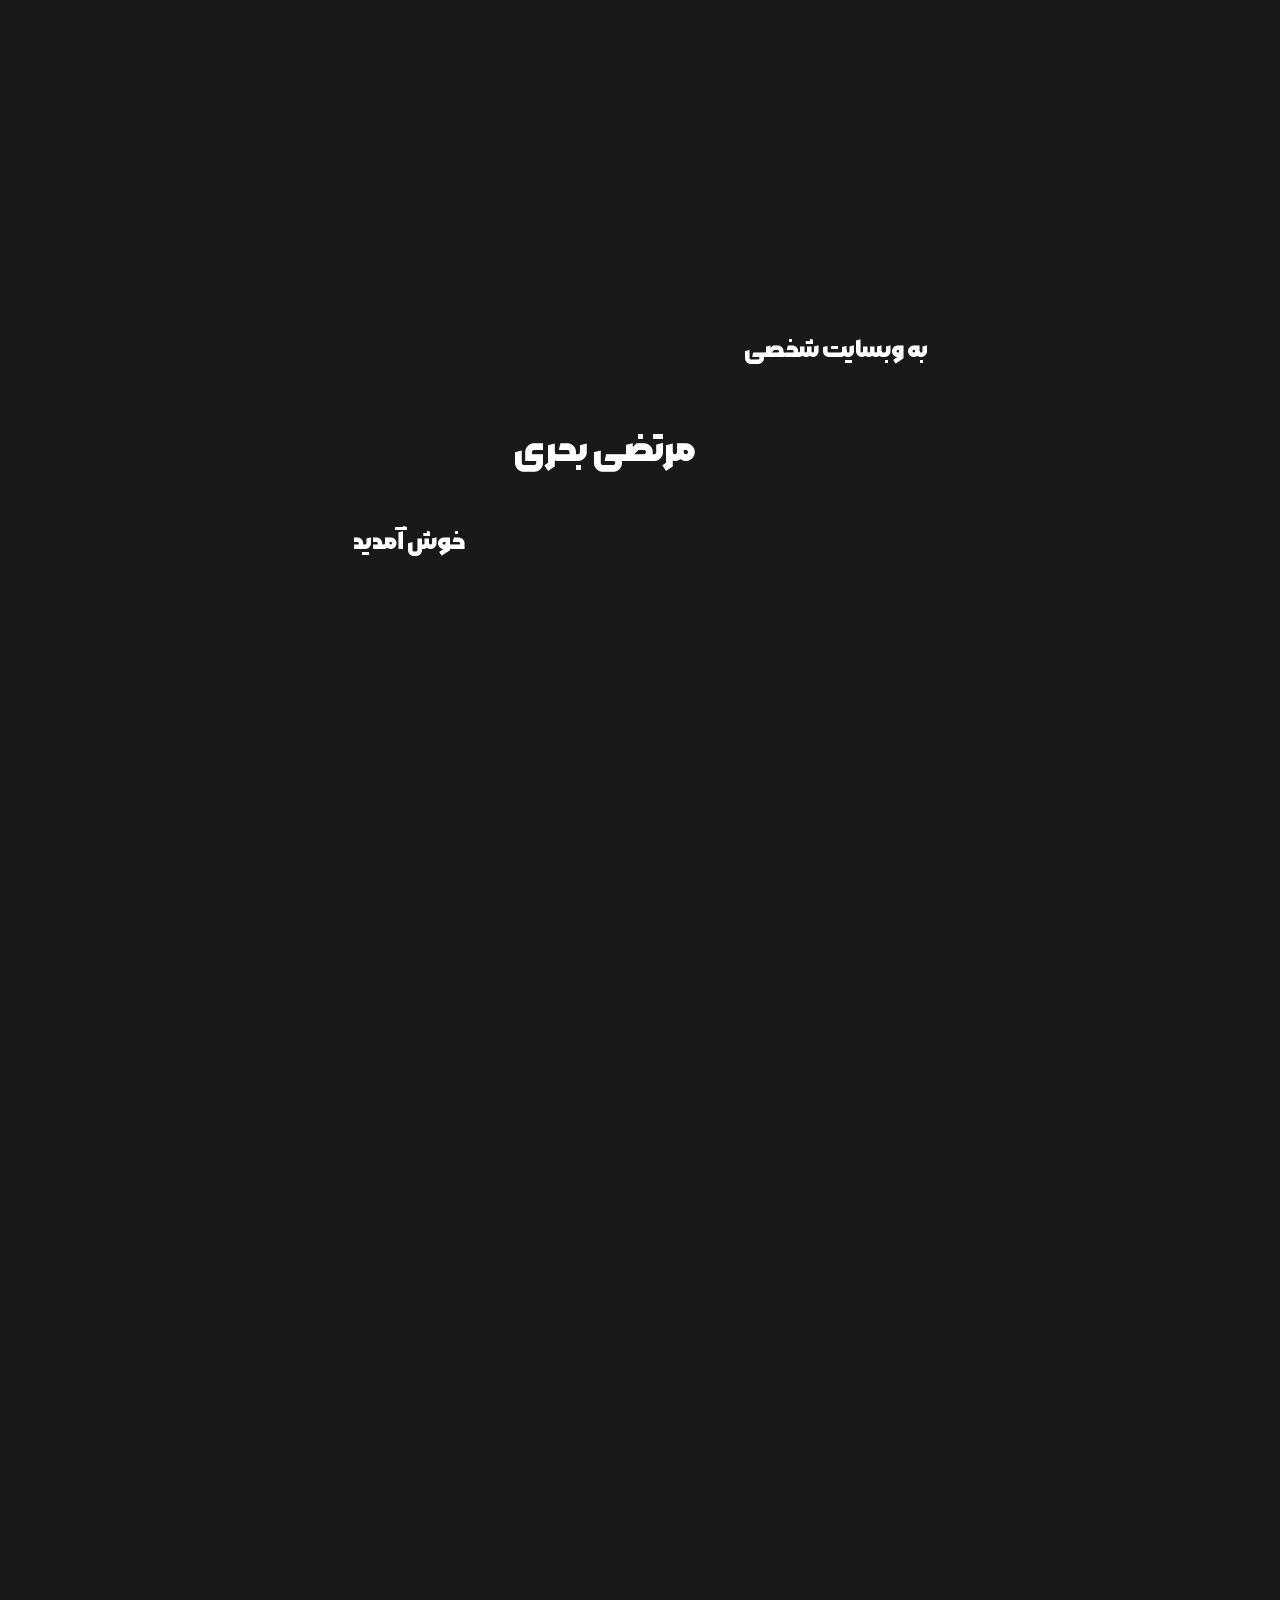
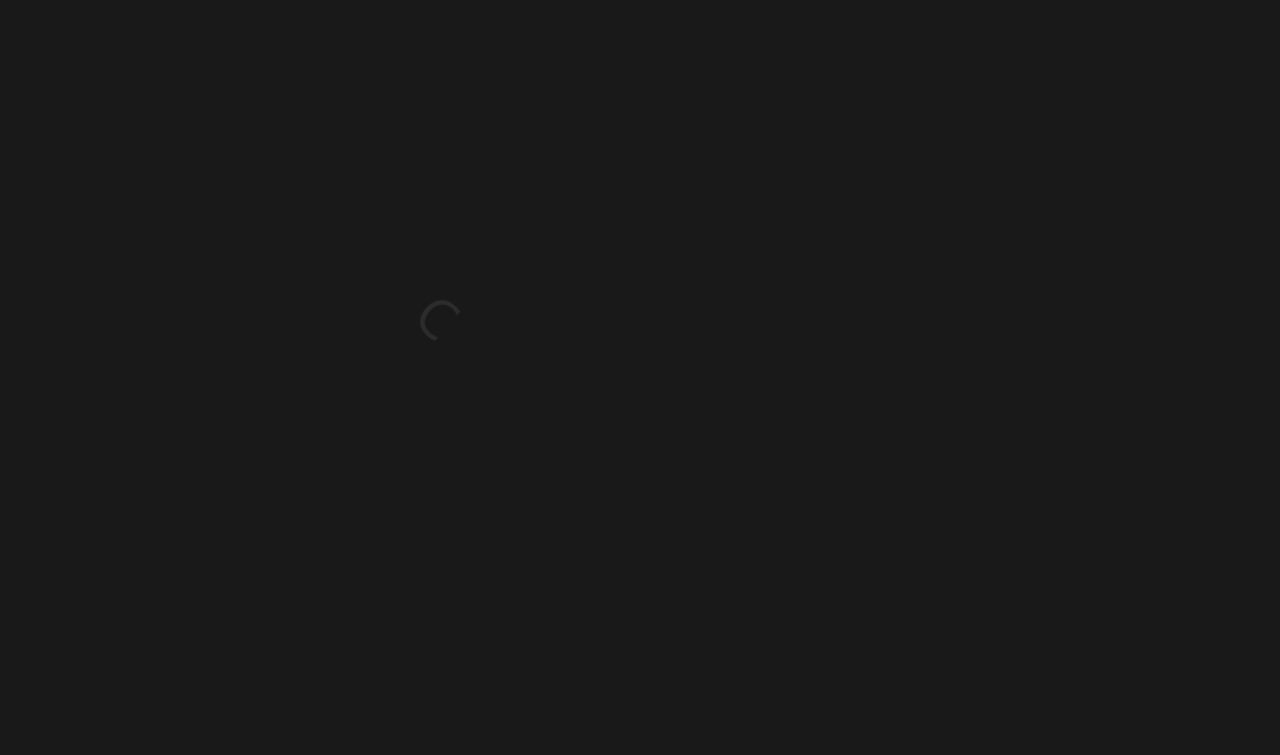
<file: index.html>
<!DOCTYPE html>
<html lang="fa">

<head>
    <meta charset="UTF-8">
    <meta name="viewport" content="width=device-width, initial-scale=1.0">
    <title>رزومه من ( بتا)</title>
    <link rel="stylesheet" href="assets/styles/MyStyles.css">
    <link rel="stylesheet" href="assets/tailwindcss/main.css">
</head>


<body class="bg-bgColor relative top-0 mb-0">
<!-- LOADER -->
<section id="loaderSec"
        class="w-screen h-screen flex justify-center items-center z-100 fixed bg-[#00000073] backdrop-blur-[8px]">
    <div class="lava-lamp">
        <div class="bubble"></div>
        <div class="bubble1"></div>
        <div class="bubble2"></div>
        <div class="bubble3"></div>
    </div>
</section>


<!-- Indicator -->
<section id="indicator"
        class="duration-700 translate-x-10 fixed top-0 right-0 bg-white w-1.5 h-screen rounded-xl transition-all">
    <div class="w-1.5 transition-all duration-75 bg-bgColor"></div>
</section>

<!-- WELCOME -->
<section class="w-full h-screen flex justify-center items-center relative top-0">
    <div id="welcome" class="fixed flex font-morabba p-5" dir="rtl">
        <h5 class="opacity-0 text-white text-center text-lg -translate-y-24 transition-all duration-[50ms] translate-x-3 sm:text-2xl sm:translate-x-12  t1">
            به وبسایت شخصی </h5>
        <h5 class="opacity-0 text-white text-center text-[20px] sm:text-4xl transition-all duration-[50ms] t2">مرتضی
            بحری </h5>
        <h5 class="opacity-0 text-white text-center text-lg translate-y-24 transition-all duration-[50ms] -translate-x-3 sm:text-2xl sm:-translate-x-12 t3">
            خوش آمدید</h5>
    </div>
    <div id="scroll-help"
            class="opacity-0 flex fixed left-0 bottom-0 m-4 text-white gap-y-4 justify-center items-center flex-col z-[99] w-[70px] h-[140px] bg-[#212529] rounded-full">
        <p class="text-center font-morabba">اسکرول کنید</p>
        <svg class="animate-scrolling" xmlns="http://www.w3.org/2000/svg" width="30" height="30" viewBox="-9 0 32 32">
            <g id="Page-1" stroke="none" stroke-width="1" fill="none">
                <g transform="translate(-213.000000, -1193.000000)" fill="#fff">
                    <path d="M225,1217 L222,1217 L222,1201 L225,1201 C225.643,1201 226.293,1201.02 226.687,1200.62 C227.08,1200.23 227.08,1199.6 226.687,1199.2 L220.747,1193.28 C220.537,1193.07 220.259,1192.98 219.984,1193 C219.71,1192.98 219.432,1193.07 219.222,1193.28 L213.283,1199.2 C212.89,1199.6 212.89,1200.23 213.283,1200.62 C213.676,1201.02 214.294,1201 215,1201 L218,1201 L218,1217 L215,1217 C214.357,1217 213.676,1216.98 213.283,1217.38 C212.89,1217.77 212.89,1218.4 213.283,1218.8 L219.222,1224.72 C219.432,1224.93 219.71,1225.02 219.984,1225 C220.259,1225.02 220.537,1224.93 220.747,1224.72 L226.687,1218.8 C227.08,1218.4 227.08,1217.77 226.687,1217.38 C226.293,1216.98 225.737,1217 225,1217">

                    </path>
                </g>
            </g>
        </svg>
    </div>
</section>

<!-- Profile -->
<section class="bg-filter transition-all duration-500 hidden z-[97] opacity-0"></section>
<section id="profile" class="transition-all duration-500 w-full fixed top-10 sm:top-20 pointer-events-none z-[98] flex justify-center items-center " style="transform: scale(0.7);opacity: 0">
    <div class="w-11/12 md:w-10/12 lg:w-8/12 xl:6/12 2xl:max-w-[45%] rounded-xl transition-all duration-500 bg-[#212121] ">
        <div class="flex justify-center relative -top-10 sm:-top-14">
            <img src="assets/images/mbCompresses.jpg" class="w-44 h-44 md:w-64 md:h-64 rounded-full" alt="">
        </div>
        <div class="text-center space-y-6 md:space-y-8 -mt-6 mb-4 sm:mb-8 px-6 md:px-9" dir="rtl">
            <h3 class="text-white text-xl md:text-2xl font-bold font-morabba">من مرتضی بحری هستم</h3>
            <h6 class="text-white text-sm md:text-base font-shabnam leading-7 md:leading-8 text-justify">
                 یک طراح، برنامه‌نویس و توسعه‌دهنده وب ؛ متولد ۸۴ و با اشتیاقی فراوان وارد دنیای برنامه‌نویسی شده‌ام. به‌عنوان یک فول‌استک دولوپر با روحیه تیمی و انگیزه بالا، نزدیک به دو سال است که به‌صورت حرفه‌ای در این حوزه فعالیت می‌کنم. تجربه کار روی پروژه‌های متنوع، از طراحی رابط کاربری تا پیاده‌سازی سیستم‌های سمت سرور، و سابقه فریلنسری به من دیدگاه عمیق‌تری در مدیریت پروژه‌ها و ارائه بهترین نتایج بخشیده است.
                برای من، برنامه‌نویسی فقط یک شغل نیست؛ بلکه راهی برای خلق ارزش و ارائه راه‌حل‌های خلاقانه است. همواره به دنبال یادگیری تکنولوژی‌های جدید و گسترش مهارت‌هایم هستم تا در کنار تیم‌های حرفه‌ای، نقشی مؤثر در پیشبرد ایده‌ها و پروژه‌های نوآورانه ایفا کنم.
            </h6>
        </div>
    </div>
</section>

<!-- Profile
<section class="bg-filter hidden z-[97]"></section>
<section class="w-full fixed top-14 pointer-events-none z-[98] flex justify-center items-center ">
    <div class="profileSection w-24 h-24 rounded-[100px] transition-all duration-500 bg-[#212121]">
        <div class="imageContainer">
            <img src="assets/images/mbCompresses.jpg" alt="">
        </div>
        <div class="contentContainer mt-3" style="display: none;opacity: 0;">
            <h3 class="text-white mb-3">Lorem, ipsum dolor.</h3>
            <h6 class="text-white">Lorem ipsum dolor sit amet consectetur adipisicing elit. Illo tenetur magnam at.</h6>
        </div>
    </div>
</section>
-->

<!-- Menu -->
<section class="sideMenu w-1 md:w-[100px]">
    <div class="button-container font-morabba w-[99vw] bg-[#33333363] backdrop-blur-[18px]">
        <button class="button" id="bio">
            <div class="p-0 pt-md-3">
                <h6 class="f-morabba">درباره</h6>
                <h6 class="f-morabba">من</h6>
            </div>
        </button>
        <button class="button" id="skills" onclick="scrollToViewMun('#skillsContainer')">
            <div class="">
                <h6 class="f-morabba">مهارت</h6>
                <h6 class="f-morabba">ها</h6>
            </div>
        </button>
        <button class="button" id="exp" onclick="scrollToViewMun('#expContainer')">
            <div class="">
                <h6 class="f-morabba">تجربیات</h6>
            </div>
        </button>
        <button class="button" id="honors" onclick="scrollToViewMun('#honorContainer')">
            <div class="">
                <h6 class="f-morabba">افتخارات</h6>
            </div>
        </button>
        <button class="button" id="contacts" onclick="scrollToViewMun('#contactContainer')">
            <div class="">
                <h6 class="f-morabba">ارتباط</h6>
                <h6 class="f-morabba"> با من</h6>
            </div>
        </button>
    </div>
</section>

<!-- smooth content -->
<section class="smooth-content">
    <article class="w-11/12 max-w-[1440px] md:w-9/12 lg:w-8/12 mt-[155vh] mx-auto space-y-36">
        <div id="skillsContainer" class="text-white">
            <div class="animateUp text-lg md:text-2xl mb-12 py-5 text-center border border-[#aaa] shadow-none text-white hoverBoxesTranslate font-morabba ">
                مهارت های من
            </div>
            <div class="grid grid-cols-1 md:grid-cols-2 gap-10">
                <div class="animateUp w-full py-4 hoverBoxesShadow border border-gray-400 rounded-xl font-iranSans text-base md:text-lg relative overflow-hidden flex justify-center items-center">
                    <div class="mt-4 p-2" dir="rtl">
                        <div class="text-center mb-5">تسلط به زبان سمت سرور php</div>
                    </div>
                    <div class="absolute top-0 left-0 w-[170px] -rotate-[35deg] translate-x-[-72px] translate-y-[-4px] h-12 bg-white">
                        <svg xmlns="http://www.w3.org/2000/svg" class="mt-[47px]" viewBox="0 0 1440 320">
                            <path fill="#fff" fill-opacity="1"
                                    d="M0,0L26.7,53.3C53.3,107,107,213,160,245.3C213.3,277,267,235,320,192C373.3,149,427,107,480,90.7C533.3,75,587,85,640,101.3C693.3,117,747,139,800,122.7C853.3,107,907,53,960,26.7C1013.3,0,1067,0,1120,5.3C1173.3,11,1227,21,1280,37.3C1333.3,53,1387,75,1413,85.3L1440,96L1440,0L1413.3,0C1386.7,0,1333,0,1280,0C1226.7,0,1173,0,1120,0C1066.7,0,1013,0,960,0C906.7,0,853,0,800,0C746.7,0,693,0,640,0C586.7,0,533,0,480,0C426.7,0,373,0,320,0C266.7,0,213,0,160,0C106.7,0,53,0,27,0L0,0Z"></path>
                        </svg>
                    </div>
                    <span class="absolute font-dastNevis top-2 -left-1 text-red-700 rotate-[-35deg] ">حرفه ای</span>
                </div>
                <div class="animateUp w-full py-4 hoverBoxesShadow border border-gray-400 rounded-xl font-iranSans text-base md:text-lg relative overflow-hidden flex justify-center items-center">
                    <div class="mt-4 p-2" dir="rtl">
                        <div class="text-center mb-5">تسلط به زبان سمت سرور php</div>
                    </div>
                    <div class="absolute top-0 left-0 w-[170px] -rotate-[35deg] translate-x-[-72px] translate-y-[-4px] h-12 bg-white">
                        <svg xmlns="http://www.w3.org/2000/svg" class="mt-[47px]" viewBox="0 0 1440 320">
                            <path fill="#fff" fill-opacity="1"
                                    d="M0,0L26.7,53.3C53.3,107,107,213,160,245.3C213.3,277,267,235,320,192C373.3,149,427,107,480,90.7C533.3,75,587,85,640,101.3C693.3,117,747,139,800,122.7C853.3,107,907,53,960,26.7C1013.3,0,1067,0,1120,5.3C1173.3,11,1227,21,1280,37.3C1333.3,53,1387,75,1413,85.3L1440,96L1440,0L1413.3,0C1386.7,0,1333,0,1280,0C1226.7,0,1173,0,1120,0C1066.7,0,1013,0,960,0C906.7,0,853,0,800,0C746.7,0,693,0,640,0C586.7,0,533,0,480,0C426.7,0,373,0,320,0C266.7,0,213,0,160,0C106.7,0,53,0,27,0L0,0Z"></path>
                        </svg>
                    </div>
                    <span class="absolute font-dastNevis top-2 -left-1 text-red-700 rotate-[-35deg] ">حرفه ای</span>
                </div>
                <div class="animateUp w-full py-4 hoverBoxesShadow border border-gray-400 rounded-xl font-iranSans text-base md:text-lg relative overflow-hidden flex justify-center items-center">
                    <div class="mt-4 p-2" dir="rtl">
                        <div class="text-center mb-5">تسلط به زبان سمت سرور php</div>
                    </div>
                    <div class="absolute top-0 left-0 w-[170px] -rotate-[35deg] translate-x-[-72px] translate-y-[-4px] h-12 bg-white">
                        <svg xmlns="http://www.w3.org/2000/svg" class="mt-[47px]" viewBox="0 0 1440 320">
                            <path fill="#fff" fill-opacity="1"
                                    d="M0,0L26.7,53.3C53.3,107,107,213,160,245.3C213.3,277,267,235,320,192C373.3,149,427,107,480,90.7C533.3,75,587,85,640,101.3C693.3,117,747,139,800,122.7C853.3,107,907,53,960,26.7C1013.3,0,1067,0,1120,5.3C1173.3,11,1227,21,1280,37.3C1333.3,53,1387,75,1413,85.3L1440,96L1440,0L1413.3,0C1386.7,0,1333,0,1280,0C1226.7,0,1173,0,1120,0C1066.7,0,1013,0,960,0C906.7,0,853,0,800,0C746.7,0,693,0,640,0C586.7,0,533,0,480,0C426.7,0,373,0,320,0C266.7,0,213,0,160,0C106.7,0,53,0,27,0L0,0Z"></path>
                        </svg>
                    </div>
                    <span class="absolute font-dastNevis top-2 -left-1 text-red-700 rotate-[-35deg] ">حرفه ای</span>
                </div>
            </div>
        </div>
        <div id="expContainer" class="text-white">
            <div class="animateUp text-lg md:text-2xl mb-12 py-5 text-center border border-[#aaa] shadow-none text-white hover:text-white hoverBoxesTranslate font-morabba ">
                تجربیات و نمونه کارها
            </div>
            <div class="grid grid-cols-1 gap-y-10">
                <div class="animateUp w-full p-8 hoverBoxesShadow border border-gray-400 rounded-xl font-iranSans text-base md:text-lg relative overflow-hidden block md:flex justify-center items-center">
                    <div class="w-full md:w-4/12 mb-4 md:mb-0">
                        <img src="assets/images/bookino.jpg" class="rounded w-full" alt="#">
                    </div>
                    <div class="w-full md:w-8/12 flex justify-center flex-col gap-4 py-2 px-4 text-center md:text-start"
                            dir="rtl">
                        <h4 class="text-[1.4rem]"> فروشگاه آنلاین کتاب بوکینو </h4>
                        <h6> طراحی صفر تا صد و کاملا انعطاف پذیر، برگزیده مقام کشوری مسابقات طراحی وب </h6>
                        <p>
                            <a href="#" class="text-[14px] underline">اطلاعات بیشتر و مشاهده</a>
                        </p>
                    </div>
                </div>
                <div class="animateUp w-full p-8 hoverBoxesShadow border border-gray-400 rounded-xl font-iranSans text-base md:text-lg relative overflow-hidden block md:flex justify-center items-center">
                    <div class="w-full md:w-4/12 mb-4 md:mb-0">
                        <img src="assets/images/bookino.jpg" class="rounded w-full" alt="#">
                    </div>
                    <div class="w-full md:w-8/12 flex justify-center flex-col gap-4 py-2 px-4 text-center md:text-start"
                            dir="rtl">
                        <h4 class="text-[1.4rem]"> فروشگاه آنلاین کتاب بوکینو </h4>
                        <h6> طراحی صفر تا صد و کاملا انعطاف پذیر، برگزیده مقام کشوری مسابقات طراحی وب </h6>
                        <p>
                            <a href="#" class="text-[14px] underline">اطلاعات بیشتر و مشاهده</a>
                        </p>
                    </div>
                </div>
                <div class="animateUp w-full p-8 hoverBoxesShadow border border-gray-400 rounded-xl font-iranSans text-base md:text-lg relative overflow-hidden block md:flex justify-center items-center">
                    <div class="w-full md:w-4/12 mb-4 md:mb-0">
                        <img src="assets/images/bookino.jpg" class="rounded w-full" alt="#">
                    </div>
                    <div class="w-full md:w-8/12 flex justify-center flex-col gap-4 py-2 px-4 text-center md:text-start"
                            dir="rtl">
                        <h4 class="text-[1.4rem]"> فروشگاه آنلاین کتاب بوکینو </h4>
                        <h6> طراحی صفر تا صد و کاملا انعطاف پذیر، برگزیده مقام کشوری مسابقات طراحی وب </h6>
                        <p>
                            <a href="#" class="text-[14px] underline">اطلاعات بیشتر و مشاهده</a>
                        </p>
                    </div>
                </div>
            </div>
        </div>
        <div id="honorContainer" class="text-white">
            <div class="animateUp text-lg md:text-2xl mb-12 py-5 text-center border border-[#aaa] shadow-none text-white hover:text-white hoverBoxesTranslate font-morabba ">
                افتخارات و تحصیلات
            </div>
            <div class="grid grid-cols-1 md:grid-cols-2 gap-10">
                <div class="animateUp w-full p-8 hoverBoxesShadow border border-gray-400 rounded-xl font-iranSans text-base md:text-lg relative overflow-hidden block md:flex justify-center items-center">
                    <div class="w-full flex justify-center flex-col gap-4 py-2 px-4 text-center" dir="rtl">
                        <h4 class="text-[1.4rem]"> فروشگاه آنلاین کتاب بوکینو </h4>
                        <h6> طراحی صفر تا صد و کاملا انعطاف پذیر، برگزیده مقام کشوری مسابقات طراحی وب </h6>
                        <p>
                            <a href="#" class="text-[14px] underline">اطلاعات بیشتر</a>
                        </p>
                    </div>
                </div>
                <div class="animateUp w-full p-8 hoverBoxesShadow border border-gray-400 rounded-xl font-iranSans text-base md:text-lg relative overflow-hidden block md:flex justify-center items-center">
                    <div class="w-full flex justify-center flex-col gap-4 py-2 px-4 text-center" dir="rtl">
                        <h4 class="text-[1.4rem]"> فروشگاه آنلاین کتاب بوکینو </h4>
                        <h6> طراحی صفر تا صد و کاملا انعطاف پذیر، برگزیده مقام کشوری مسابقات طراحی وب </h6>
                        <p>
                            <a href="#" class="text-[14px] underline">اطلاعات بیشتر</a>
                        </p>
                    </div>
                </div>
                <div class="animateUp w-full p-8 hoverBoxesShadow border border-gray-400 rounded-xl font-iranSans text-base md:text-lg relative overflow-hidden block md:flex justify-center items-center">
                    <div class="w-full flex justify-center flex-col gap-4 py-2 px-4 text-center" dir="rtl">
                        <h4 class="text-[1.4rem]"> فروشگاه آنلاین کتاب بوکینو </h4>
                        <h6> طراحی صفر تا صد و کاملا انعطاف پذیر، برگزیده مقام کشوری مسابقات طراحی وب </h6>
                        <p>
                            <a href="#" class="text-[14px] underline">اطلاعات بیشتر</a>
                        </p>
                    </div>
                </div>

            </div>
        </div>
        <div id="contactContainer" class="text-white">
            <div class="animateUp text-lg md:text-2xl mb-12 py-5 text-center border border-[#aaa] shadow-none text-white hoverBoxesTranslate font-morabba ">
                ارتباط با من
            </div>
            <div class="grid grid-cols-1 gap-y-16">
                <div class="animateUp hoverBoxesShadow rounded-lg">
                    <form class="text-neutral-800 py-6 relative overflow-hidden flex flex-col justify-around w-full border border-neutral-500 rounded-lg p-3 px-10"
                            dir="rtl">
                        <div class="space-y-4 before:absolute before:w-32 before:h-20 before:right-2 before:bg-rose-300 before:-z-10 before:rounded-full before:blur-xl before:-top-12 z-10 after:absolute after:w-24 after:h-24 after:bg-purple-300 after:-z-10 after:rounded-full after:blur after:-top-12 after:-right-6">
                            <span class="font-extrabold text-2xl text-violet-600 font-morabba"> یک روش راحت ! ...</span>
                            <p class="text-white text-sm md:text-base font-shabnam leading-7">
                                موضوع سوال/درخواست تونو انتخاب کنید و متن پیامتونو بنویسید و روی دکمه ارسال کلیک کنید
                                <br> پاسخ به ایمیلتون ارسال میشه👍
                            </p>
                        </div>
                        <div class="grid grid-cols-1 sm:grid-cols-3 gap-y-3 sm:gap-x-3 mt-4">
                            <div class="w-full relative rounded-lg overflow-hidden before:absolute before:w-12 before:h-12 before:content[''] before:right-0 before:bg-violet-500 before:rounded-full before:blur-lg after:absolute after:z-10 after:w-20 after:h-20 after:content[''] after:bg-rose-300 after:right-12 after:top-3 after:rounded-full after:blur-lg">
                                <input
                                        type="text"
                                        class="relative bg-transparent ring-0 outline-none border border-neutral-500 text-neutral-900 placeholder-white text-sm rounded-lg focus:ring-violet-500 placeholder-opacity-60 focus:border-violet-500 block w-full p-2.5 checked:bg-emerald-500"
                                        placeholder="ایمیل شما"
                                />
                            </div>
                            <div class="w-full relative rounded-lg overflow-hidden before:absolute before:w-12 before:h-12 before:content[''] before:right-0 before:bg-violet-500 before:rounded-full before:blur-lg after:absolute after:z-10 after:w-20 after:h-20 after:content[''] after:bg-rose-300 after:right-12 after:top-3 after:rounded-full after:blur-lg">
                                <input
                                        type="text"
                                        class="relative bg-transparent ring-0 outline-none border border-neutral-500 text-neutral-900 placeholder-white text-sm rounded-lg focus:ring-violet-500 placeholder-opacity-60 focus:border-violet-500 block w-full p-2.5 checked:bg-emerald-500"
                                        placeholder="متن درخواست/سوال"
                                />
                            </div>
                            <div class="w-full relative group rounded-lg overflow-hidden before:absolute before:w-12 before:h-12 before:content[''] before:right-0 before:bg-violet-500 before:rounded-full before:blur-lg before:[box-shadow:-60px_20px_10px_10px_#F9B0B9]">
                                <svg
                                        y="0"
                                        xmlns="http://www.w3.org/2000/svg"
                                        x="0"
                                        width="100"
                                        viewBox="0 0 100 100"
                                        preserveAspectRatio="xMidYMid meet"
                                        height="100"
                                        class="w-8 h-8 absolute left-0 -rotate-45 stroke-pink-300 top-1.5 group-hover:rotate-0 duration-300"
                                >
                                    <path
                                            stroke-width="4"
                                            stroke-linejoin="round"
                                            stroke-linecap="round"
                                            fill="none"
                                            d="M60.7,53.6,50,64.3m0,0L39.3,53.6M50,64.3V35.7m0,46.4A32.1,32.1,0,1,1,82.1,50,32.1,32.1,0,0,1,50,82.1Z"
                                            class="svg-stroke-primary"
                                    ></path>
                                </svg>
                                <select class="appearance-none hover:placeholder-shown:bg-emerald-500 relative text-violet-300 bg-transparent ring-0 outline-none border border-neutral-500 placeholder-violet-700 text-sm font-bold rounded-lg focus:ring-violet-500 focus:border-violet-500 block w-full p-2.5">
                                    <option disabled selected>انتخاب کنید...</option>
                                    <option>React</option>
                                    <option>Vue</option>
                                    <option>Angular</option>
                                    <option>Svelte</option>
                                </select>
                            </div>
                            <button class="w-1/3 sm:w-1/2 bg-violet-500 text-neutral-50 p-2 rounded-lg hover:bg-violet-400">
                                ارسال
                            </button>
                        </div>
                    </form>
                </div>
                <p class="animateUp text-xl text-gray-500 w-full text-center">یا</p>
                <div class="animateUp hoverBoxesShadow rounded-lg">
                    <div class="text-neutral-800 py-6 relative overflow-hidden flex flex-col justify-around w-full border border-neutral-500 rounded-lg p-3 px-10" dir="rtl">
                        <div class="space-y-4 before:absolute before:w-32 before:h-20 before:right-2 before:bg-rose-300 before:-z-10 before:rounded-full before:blur-xl before:-top-12 z-10 after:absolute after:w-24 after:h-24 after:bg-purple-300 after:-z-10 after:rounded-full after:blur after:-top-12 after:-right-6">
                            <span class="font-extrabold text-2xl text-violet-600 font-morabba"> فیل*ترشکنت روشنه ؟ ...</span>
                            <p class="text-white text-sm md:text-base font-shabnam leading-7">
                                از طریق فضای مجازی ارتباط بگیر 😉
                            </p>
                        </div>
                        <div class="mt-6 flex flex-wrap gap-6" dir="ltr">
                            <button class="group w-12 hover:w-44 h-12 hover:bg-sky-700 relative bg-sky-800 rounded text-neutral-50 duration-700 before:duration-700 before:hover:500 font-bold flex justify-start gap-2 items-center p-2 pr-6 before:absolute before:-z-10 before:left-8 before:hover:left-[calc(100%-12px)] before:w-6 before:h-6 before:bg-sky-800 before:hover:bg-sky-700 before:rotate-45">
                                <svg
                                        y="0"
                                        xmlns="http://www.w3.org/2000/svg"
                                        x="0"
                                        width="100"
                                        viewBox="0 0 100 100"
                                        preserveAspectRatio="xMidYMid meet"
                                        height="100"
                                        class="w-8 h-8 shrink-0 fill-neutral-50"
                                >
                                    <path
                                            d="M92.86,0H7.12A7.17,7.17,0,0,0,0,7.21V92.79A7.17,7.17,0,0,0,7.12,100H92.86A7.19,7.19,0,0,0,100,92.79V7.21A7.19,7.19,0,0,0,92.86,0ZM30.22,85.71H15.4V38H30.25V85.71ZM22.81,31.47a8.59,8.59,0,1,1,8.6-8.59A8.6,8.6,0,0,1,22.81,31.47Zm63,54.24H71V62.5c0-5.54-.11-12.66-7.7-12.66s-8.91,6-8.91,12.26V85.71H39.53V38H53.75v6.52H54c2-3.75,6.83-7.7,14-7.7,15,0,17.79,9.89,17.79,22.74Z"
                                    ></path>
                                </svg>
                                <span class="origin-left inline-flex duration-100 group-hover:duration-300 group-hover:delay-500 opacity-0 group-hover:opacity-100 border-l-2 px-1 transform scale-x-0 group-hover:scale-x-100 transition-all">Your Name</span>
                            </button>
                            <button class="group w-12 hover:w-44 h-12 hover:bg-sky-500 relative bg-sky-600 rounded text-neutral-50 duration-700 before:duration-700 before:hover:500 font-bold flex justify-start gap-2 items-center p-2 pr-6 before:absolute before:-z-10 before:left-8 before:hover:left-[calc(100%-12px)] before:w-6 before:h-6 before:bg-sky-600 before:hover:bg-sky-500 before:rotate-45">
                                <svg
                                        y="0"
                                        xmlns="http://www.w3.org/2000/svg"
                                        x="0"
                                        width="100"
                                        viewBox="0 0 20 20"
                                        preserveAspectRatio="xMidYMid meet"
                                        height="100"
                                        class="w-8 h-8 shrink-0 fill-neutral-50">
                                    <path d="M10,0 C15.5228475,0 20,4.4771525 20,10 C20,15.5228475 15.5228475,20 10,20 C4.4771525,20 0,15.5228475 0,10 C0,4.4771525 4.4771525,0 10,0 Z M14.4415206,6 C14.060553,6.00676048 13.476055,6.20741135 10.663148,7.36249773 C9.67796175,7.7670526 7.70897661,8.60437935 4.75619264,9.87447795 C4.27670659,10.0627254 4.02553067,10.2468857 4.00266485,10.4269588 C3.95876487,10.7726802 4.46291296,10.8803081 5.09723696,11.0838761 C5.61440201,11.2498453 6.31007997,11.4440124 6.67173438,11.4517262 C6.99978943,11.4587234 7.36593635,11.3251987 7.77017511,11.051152 C10.5290529,9.21254679 11.9531977,8.28322679 12.0426094,8.26319203 C12.1056879,8.24905787 12.1930992,8.23128593 12.2523244,8.28325656 C12.3115496,8.33522719 12.3057275,8.43364956 12.299454,8.46005377 C12.2492926,8.67117474 9.65764825,10.998457 9.50849738,11.1513987 L9.43697409,11.2233057 C8.88741493,11.7661123 8.33196049,12.1205055 9.290333,12.7440164 C10.155665,13.3069957 10.6592923,13.6661378 11.5507686,14.2430701 C12.1204738,14.6117635 12.5671299,15.0489784 13.1553348,14.9955401 C13.4259939,14.9709508 13.705567,14.7196888 13.8475521,13.9703127 C14.1831052,12.1993135 14.8426779,8.36209709 14.9951103,6.78087197 C15.0084653,6.64233621 14.9916649,6.46503787 14.9781732,6.38720805 C14.9646815,6.30937823 14.9364876,6.19848702 14.8340164,6.11639754 C14.7126597,6.01917896 14.5253109,5.99867765 14.4415206,6 Z"/>
                                </svg>
                                <span class="origin-left inline-flex duration-100 group-hover:duration-300 group-hover:delay-500 opacity-0 group-hover:opacity-100 border-l-2 px-1 transform scale-x-0 group-hover:scale-x-100 transition-all">Your Name</span>
                            </button>
                            <button class="group w-12 hover:w-44 h-12 hover:bg-green-500 relative bg-green-600 rounded text-neutral-50 duration-700 before:duration-700 before:hover:500 font-bold flex justify-start gap-2 items-center p-2 pr-6 before:absolute before:-z-10 before:left-8 before:hover:left-[calc(100%-12px)] before:w-6 before:h-6 before:bg-green-600 before:hover:bg-green-500 before:rotate-45">
                                <svg
                                        y="0"
                                        xmlns="http://www.w3.org/2000/svg"
                                        x="0"
                                        width="100"
                                        viewBox="0 0 24 24"
                                        preserveAspectRatio="xMidYMid meet"
                                        height="100"
                                        class="w-8 h-8 shrink-0 fill-neutral-50">
                                    <path d="M22,6.55a12.61,12.61,0,0,0-.1-1.29,4.29,4.29,0,0,0-.37-1.08,3.66,3.66,0,0,0-.71-1,3.91,3.91,0,0,0-1-.71,4.28,4.28,0,0,0-1.08-.36A10.21,10.21,0,0,0,17.46,2H6.55a12.61,12.61,0,0,0-1.29.1,4.29,4.29,0,0,0-1.08.37,3.66,3.66,0,0,0-1,.71,3.91,3.91,0,0,0-.71,1,4.28,4.28,0,0,0-.36,1.08A10.21,10.21,0,0,0,2,6.54C2,6.73,2,7,2,7.08v9.84c0,.11,0,.35,0,.53a12.61,12.61,0,0,0,.1,1.29,4.29,4.29,0,0,0,.37,1.08,3.66,3.66,0,0,0,.71,1,3.91,3.91,0,0,0,1,.71,4.28,4.28,0,0,0,1.08.36A10.21,10.21,0,0,0,6.54,22H17.45a12.61,12.61,0,0,0,1.29-.1,4.29,4.29,0,0,0,1.08-.37,3.66,3.66,0,0,0,1-.71,3.91,3.91,0,0,0,.71-1,4.28,4.28,0,0,0,.36-1.08A10.21,10.21,0,0,0,22,17.46c0-.19,0-.43,0-.54V7.08C22,7,22,6.73,22,6.55ZM12.23,19h0A7.12,7.12,0,0,1,8.8,18.1L5,19.1l1-3.72a7.11,7.11,0,0,1-1-3.58A7.18,7.18,0,1,1,12.23,19Zm0-13.13A6,6,0,0,0,7.18,15l.14.23-.6,2.19L9,16.8l.22.13a6,6,0,0,0,3,.83h0a6,6,0,0,0,6-6,6,6,0,0,0-6-6Zm3.5,8.52a1.82,1.82,0,0,1-1.21.85,2.33,2.33,0,0,1-1.12-.07,8.9,8.9,0,0,1-1-.38,8,8,0,0,1-3.06-2.7,3.48,3.48,0,0,1-.73-1.85,2,2,0,0,1,.63-1.5.65.65,0,0,1,.48-.22H10c.11,0,.26,0,.4.31s.51,1.24.56,1.33a.34.34,0,0,1,0,.31,1.14,1.14,0,0,1-.18.3c-.09.11-.19.24-.27.32s-.18.18-.08.36a5.56,5.56,0,0,0,1,1.24,5,5,0,0,0,1.44.89c.18.09.29.08.39,0s.45-.52.57-.7.24-.15.4-.09,1.05.49,1.23.58.29.13.34.21A1.56,1.56,0,0,1,15.73,14.36Z"/>
                                </svg>
                                <span class="origin-left inline-flex duration-100 group-hover:duration-300 group-hover:delay-500 opacity-0 group-hover:opacity-100 border-l-2 px-1 transform scale-x-0 group-hover:scale-x-100 transition-all">Your Name</span>
                            </button>
                            <button class="group w-12 hover:w-44 h-12 hover:bg-sky-600 bg-gradient-to-tr from-[#ffd600] from-15% via-[#ff0069] via-35% to-[#7638fa] to-80% before:bg-gradient-to-tr before:from-[#ffd600] before:from-15% before:via-[#ff0069] before:via-35% before:to-[#7638fa] before:to-80% relative  rounded text-neutral-50 duration-700 before:duration-700 before:hover:500 font-bold flex justify-start gap-2 items-center p-2 pr-6 before:absolute before:-z-10 before:left-8 before:hover:left-[calc(100%-12px)] before:w-6 before:h-6 before:hover:bg-sky-600 before:rotate-45">
                                <svg
                                        y="0"
                                        xmlns="http://www.w3.org/2000/svg"
                                        x="0"
                                        width="100"
                                        viewBox="0 0 24 24"
                                        preserveAspectRatio="xMidYMid meet"
                                        height="100"
                                        class="w-8 h-8 shrink-0 fill-neutral-50"
                                >
                                    <path fill-rule="evenodd" clip-rule="evenodd" d="M12 18C15.3137 18 18 15.3137 18 12C18 8.68629 15.3137 6 12 6C8.68629 6 6 8.68629 6 12C6 15.3137 8.68629 18 12 18ZM12 16C14.2091 16 16 14.2091 16 12C16 9.79086 14.2091 8 12 8C9.79086 8 8 9.79086 8 12C8 14.2091 9.79086 16 12 16Z" fill="#fff"/>
                                    <path d="M18 5C17.4477 5 17 5.44772 17 6C17 6.55228 17.4477 7 18 7C18.5523 7 19 6.55228 19 6C19 5.44772 18.5523 5 18 5Z" fill="#fff"/>
                                    <path fill-rule="evenodd" clip-rule="evenodd" d="M1.65396 4.27606C1 5.55953 1 7.23969 1 10.6V13.4C1 16.7603 1 18.4405 1.65396 19.7239C2.2292 20.8529 3.14708 21.7708 4.27606 22.346C5.55953 23 7.23969 23 10.6 23H13.4C16.7603 23 18.4405 23 19.7239 22.346C20.8529 21.7708 21.7708 20.8529 22.346 19.7239C23 18.4405 23 16.7603 23 13.4V10.6C23 7.23969 23 5.55953 22.346 4.27606C21.7708 3.14708 20.8529 2.2292 19.7239 1.65396C18.4405 1 16.7603 1 13.4 1H10.6C7.23969 1 5.55953 1 4.27606 1.65396C3.14708 2.2292 2.2292 3.14708 1.65396 4.27606ZM13.4 3H10.6C8.88684 3 7.72225 3.00156 6.82208 3.0751C5.94524 3.14674 5.49684 3.27659 5.18404 3.43597C4.43139 3.81947 3.81947 4.43139 3.43597 5.18404C3.27659 5.49684 3.14674 5.94524 3.0751 6.82208C3.00156 7.72225 3 8.88684 3 10.6V13.4C3 15.1132 3.00156 16.2777 3.0751 17.1779C3.14674 18.0548 3.27659 18.5032 3.43597 18.816C3.81947 19.5686 4.43139 20.1805 5.18404 20.564C5.49684 20.7234 5.94524 20.8533 6.82208 20.9249C7.72225 20.9984 8.88684 21 10.6 21H13.4C15.1132 21 16.2777 20.9984 17.1779 20.9249C18.0548 20.8533 18.5032 20.7234 18.816 20.564C19.5686 20.1805 20.1805 19.5686 20.564 18.816C20.7234 18.5032 20.8533 18.0548 20.9249 17.1779C20.9984 16.2777 21 15.1132 21 13.4V10.6C21 8.88684 20.9984 7.72225 20.9249 6.82208C20.8533 5.94524 20.7234 5.49684 20.564 5.18404C20.1805 4.43139 19.5686 3.81947 18.816 3.43597C18.5032 3.27659 18.0548 3.14674 17.1779 3.0751C16.2777 3.00156 15.1132 3 13.4 3Z" fill="#fff"/>
                                </svg>
                                <span class="origin-left inline-flex duration-100 group-hover:duration-300 group-hover:delay-500 opacity-0 group-hover:opacity-100 border-l-2 px-1 transform scale-x-0 group-hover:scale-x-100 transition-all">Your Name</span>
                            </button>
                            <button class="group w-12 hover:w-44 h-12 bg-black relative rounded text-neutral-50 duration-700 before:duration-700 before:hover:500 font-bold flex justify-start gap-2 items-center p-2 pr-6 before:absolute before:-z-10 before:left-8 before:hover:left-[calc(100%-12px)] before:w-6 before:h-6 before:bg-black before:rotate-45">
                                <svg
                                        y="0"
                                        xmlns="http://www.w3.org/2000/svg"
                                        x="0"
                                        width="100"
                                        viewBox="0 0 73 73"
                                        preserveAspectRatio="xMidYMid meet"
                                        height="100"
                                        class="w-8 h-8 shrink-0 fill-neutral-50"
                                >
                                    <g id="team-collaboration/version-control/github" stroke="none" stroke-width="1" fill="none" fill-rule="evenodd">
                                        <g id="container" transform="translate(2.000000, 2.000000)" fill-rule="nonzero">
                                            <rect id="mask" stroke="#000000" stroke-width="2" fill="#000000" x="-1" y="-1" width="71" height="71" rx="14">

                                            </rect>
                                            <path d="M58.3067362,21.4281798 C55.895743,17.2972267 52.6253846,14.0267453 48.4948004,11.615998 C44.3636013,9.20512774 39.8535636,8 34.9614901,8 C30.0700314,8 25.5585181,9.20549662 21.4281798,11.615998 C17.2972267,14.0266224 14.0269912,17.2972267 11.615998,21.4281798 C9.20537366,25.5590099 8,30.0699084 8,34.9607523 C8,40.8357654 9.71405782,46.1187277 13.1430342,50.8109917 C16.5716416,55.5036246 21.0008949,58.7507436 26.4304251,60.5527176 C27.0624378,60.6700211 27.5302994,60.5875152 27.8345016,60.3072901 C28.1388268,60.0266961 28.290805,59.6752774 28.290805,59.2545094 C28.290805,59.1842994 28.2847799,58.5526556 28.2730988,57.3588401 C28.2610487,56.1650247 28.2553926,55.1235563 28.2553926,54.2349267 L27.4479164,54.3746089 C26.9330843,54.468919 26.2836113,54.5088809 25.4994975,54.4975686 C24.7157525,54.4866252 23.9021284,54.4044881 23.0597317,54.2517722 C22.2169661,54.1004088 21.4330982,53.749359 20.7075131,53.1993604 C19.982297,52.6493618 19.4674649,51.9294329 19.1631397,51.0406804 L18.8120898,50.2328353 C18.5780976,49.6950097 18.2097104,49.0975487 17.7064365,48.4426655 C17.2031625,47.7871675 16.6942324,47.3427912 16.1794003,47.108799 L15.9336039,46.9328437 C15.7698216,46.815909 15.6178435,46.6748743 15.4773006,46.511215 C15.3368806,46.3475556 15.2317501,46.1837734 15.1615401,46.0197452 C15.0912072,45.855594 15.1494901,45.7209532 15.3370036,45.6153308 C15.5245171,45.5097084 15.8633939,45.4584343 16.3551097,45.4584343 L17.0569635,45.5633189 C17.5250709,45.6571371 18.104088,45.9373622 18.7947525,46.4057156 C19.4850481,46.8737001 20.052507,47.4821045 20.4972521,48.230683 C21.0358155,49.1905062 21.6846737,49.9218703 22.4456711,50.4251443 C23.2060537,50.9284182 23.9727072,51.1796248 24.744894,51.1796248 C25.5170807,51.1796248 26.1840139,51.121096 26.7459396,51.0046532 C27.3072505,50.8875956 27.8338868,50.7116403 28.3256025,50.477771 C28.5362325,48.9090515 29.1097164,47.7039238 30.0455624,46.8615271 C28.7116959,46.721353 27.5124702,46.5102313 26.4472706,46.2295144 C25.3826858,45.9484285 24.2825656,45.4922482 23.1476478,44.8597436 C22.0121153,44.2280998 21.0701212,43.44374 20.3214198,42.5080169 C19.5725954,41.571802 18.9580429,40.3426971 18.4786232,38.821809 C17.9989575,37.300306 17.7590632,35.5451796 17.7590632,33.5559381 C17.7590632,30.7235621 18.6837199,28.3133066 20.5326645,26.3238191 C19.6665366,24.1944035 19.7483048,21.8072644 20.778215,19.1626478 C21.4569523,18.951772 22.4635002,19.1100211 23.7973667,19.6364115 C25.1314792,20.1630477 26.1082708,20.6141868 26.7287253,20.9882301 C27.3491798,21.3621504 27.8463057,21.6790175 28.2208409,21.9360032 C30.3978419,21.3277217 32.644438,21.0235195 34.9612442,21.0235195 C37.2780503,21.0235195 39.5251383,21.3277217 41.7022622,21.9360032 L43.0362517,21.0938524 C43.9484895,20.5319267 45.0257392,20.0169716 46.2654186,19.5488642 C47.5058357,19.0810026 48.4543466,18.9521409 49.1099676,19.1630167 C50.1627483,21.8077563 50.2565666,24.1947724 49.3901927,26.324188 C51.2390143,28.3136755 52.1640399,30.7245457 52.1640399,33.556307 C52.1640399,35.5455485 51.9232849,37.3062081 51.444357,38.8393922 C50.9648143,40.3728223 50.3449746,41.6006975 49.5845919,42.5256002 C48.8233486,43.4503799 47.8753296,44.2285916 46.7404118,44.8601125 C45.6052481,45.4921252 44.504759,45.9483056 43.4401742,46.2293914 C42.3750975,46.5104772 41.1758719,46.7217219 39.8420054,46.8621419 C41.0585683,47.9149226 41.6669728,49.5767225 41.6669728,51.846804 L41.6669728,59.2535257 C41.6669728,59.6742937 41.8132948,60.0255895 42.1061847,60.3063064 C42.3987058,60.5865315 42.8606653,60.6690374 43.492678,60.5516109 C48.922946,58.7498829 53.3521992,55.5026409 56.7806837,50.810008 C60.2087994,46.117744 61.923472,40.8347817 61.923472,34.9597686 C61.9222424,30.0695396 60.7162539,25.5590099 58.3067362,21.4281798 Z" id="Shape" fill="#FFFFFF">

                                            </path>
                                        </g>
                                    </g>
                                </svg>
                                <span class="origin-left inline-flex duration-100 group-hover:duration-300 group-hover:delay-500 opacity-0 group-hover:opacity-100 border-l-2 px-1 transform scale-x-0 group-hover:scale-x-100 transition-all">Your Name</span>
                            </button>
                        </div>
                    </div>
                </div>
            </div>
        </div>
        <div id="footerContainer" class="text-white w-full h-[100vh] pointer-events-none flex justify-center items-center">
            <div>
                <h1 id="cr-mb" class="text-4xl md:text-6xl font-corbel">Created By MBahri</h1>
            </div>
        </div>
    </article>
</section>

<!-- scripts -->
<script src="assets/jquery/jquery-3.7.1.min.js"></script>
<script src="assets/Gsap/gsap.min.js"></script>
<script src="assets/Gsap/gsapScrollTrigger.js"></script>
<script src="assets/scripts/MyScripts.js"></script>
<script src="assets/splitType/spliteType.js"></script>
<script>
    function scrollToViewMun(elm) {
        $(window).scrollTop($(elm).offset().top - 150)
    }
</script>
</body>

</html>
</file>
<file: assets/styles/MyStyles.css>
/*LOADER*/
@keyframes drop {
    0% {
        transform: translateY(0px);
    }
    50% {
        transform: translateY(80px);
    }
    100% {
        transform: translateY(0px);
    }
}

.lava-lamp {
    position: relative;
    width: 50px;
    height: 100px;
    background: #fff;
    border-radius: 25px;
    overflow: hidden;
}

.bubble {
    position: absolute;
    top: 0;
    width: 20px;
    height: 20px;
    background: linear-gradient(to bottom, #e64980, #ff8787);
    border-radius: 50%;
    left: 15px;
    animation: drop 5s ease-in-out infinite;
}

.bubble1 {
    position: absolute;
    top: 0;
    width: 20px;
    height: 20px;
    background: linear-gradient(to bottom, #82c91e, #3bc9db);
    border-radius: 50%;
    left: 1px;
    animation: drop 3s ease-in-out infinite;
}

.bubble2 {
    position: absolute;
    top: 0;
    width: 20px;
    height: 20px;
    background: linear-gradient(to bottom, #7950f2, #f783ac);
    border-radius: 50%;
    left: 30px;
    animation: drop 4s ease-in-out infinite;
}

.bubble3 {
    position: absolute;
    top: 0;
    width: 20px;
    height: 20px;
    background: linear-gradient(to bottom, #4481eb, #04befe);
    border-radius: 50%;
    left: 20px;
    animation: drop 6s ease-in-out infinite;
}

/* MAIN */

html {
    scroll-behavior: smooth;
    scrollbar-width: none;
}


/* smooth content */
.smooth-content {
    position: fixed;
    top: 0;
    transition: all .8s cubic-bezier(0, 0.04, 0.35, 0.96);
    width: 100%;

}

.hoverBoxesShadow:hover{
    scale: 1.01 !important;
    --tw-border-opacity: 0;
    box-shadow: 2px 2px 12px -2px #fff;
}
.hoverBoxesTranslate:hover{
    scale: 1.01 !important;
    box-shadow: 6px 6px 0 -2px #fff;
    border-color: #4b5563;
}
/* side Menu */

.sideMenu .button-container {
    display: flex;
    width: 350px;
    height: 70px;
    align-items: center;
    justify-content: space-around;
    border-radius: 10px;
    box-shadow: rgba(0, 0, 0, 0.35) 0px 12px 15px, rgb(255 255 255 / 15%) 2px 12px 16px;
    transition: all 0.5s ease;
    transform: rotate(90deg) translateY(210px);
    position: absolute;
}

.sideMenu .button-container:hover {
    width: 400px;
    transition: all 0.5s;
}

.sideMenu .button {
    outline: 0 !important;
    border: 0 !important;
    /* width: 100px;
    height: 40px; */
    border-radius: 50%;
    background-color: transparent;
    display: flex;
    align-items: center;
    justify-content: center;
    color: #fff;
    transition: all ease-in-out 0.3s;
    cursor: pointer;
    margin: 0 -60px;
    padding: 0;
}

.sideMenu .button:hover {
    transform: scale(1.4) rotate(-90deg);
}

.sideMenu .icon {
    font-size: 20px;
}

.sideMenu {
    z-index: 90;
    display: flex;
    align-items: center;
    position: fixed;
    top: 0;
    width: 100px;
    height: 100vh;
}

.sideMenu button {
    transform: rotate(-90deg);
}

.sideMenu button svg {
    transform: scale(1.5);
}

/* profile */
.bg-filter {
    position: fixed;
    top: 0;
    width: 100vw;
    height: 100vh;
    backdrop-filter: blur(10px);
    z-index: 901;
}

/*.profileSection {*/
/*    transform: translateX(150px);*/
/*}*/

.profileSection .imageContainer {
    display: grid;
    place-content: center;
    transition: all .5s ease;
}

.profileSection img {
    width: 100px;
    height: 100px;
    border-radius: 100px;

}

.profileSection .contentContainer {
    transition: all .5s ease;
    transform: translateY(50px);
    padding: 18px;
}



/* MEDIA QUERIES */
/* Tablet */
@media only screen and (max-width: 767px) {
    .welcome-box {
        padding: 3rem 18px !important;
        width: 75% !important;
    }

    .sideMenu .button-container {
        bottom: 0;
        transform: translateX(50%) translateY(100px);
        width: 99vw;
    }

    .sideMenu .button-container:hover {
        height: 90px;
        width: 99vw;
    }

    .sideMenu .button:hover {
        transform: scale(1.4);
    }
    .sideMenu button {
        transform: rotate(0deg);
        height: 70px;
    }
}

.word:nth-child(3){
    opacity: 0;
    transform: rotateX(-60deg) skewX(-30deg);
}
.word:nth-child(1) .char:nth-child(1){
    opacity: 0;
    rotate: 45deg;
    translate: 10px 80px;
}
.word:nth-child(1) .char:nth-child(2){
    opacity: 0;
    rotate: 45deg;
    translate: 71px 138px;
}
.word:nth-child(1) .char:nth-child(3){
    opacity: 0;
    rotate: 45deg;
    translate: 11px 210px;
}
.word:nth-child(1) .char:nth-child(4){
    opacity: 0;
    translate: 73px 210px;
    rotate: -45deg;
}
.word:nth-child(1) .char:nth-child(5){
    opacity: 0;
    translate: -139px 238px;
    rotate: -90deg
}
.word:nth-child(1) .char:nth-child(6){
    opacity: 0;
    translate: -44px 292px;
    rotate: -90deg;
}
.word:nth-child(1) .char:nth-child(7){
    opacity: 0;
    translate: -144px 0px;
    rotate: -90deg;
}
.word:nth-child(2) .char:nth-child(1){
    opacity: 0;
    rotate: 50deg;
    transform: translate(-11px, -122px);
}
.word:nth-child(2) .char:nth-child(2){
    opacity: 0;
    rotate: 90deg;
    transform: translate(-125px, 83px);
}

/*skills*/
/*.eduContainer__content{*/
/*       display: flex;*/
/*}*/
/* Large Mobiles */
@media only screen and (max-width: 426px) {

    .welcome-box {
        padding: 2rem 10px !important;
    }


}

/* Smile Mobiles */
@media only screen and (max-width: 321px) {
    .welcome-box {
        padding: 2rem 10px !important;
    }
}

/* Medium Mobiles */
@media only screen and (max-width: 580px) {
    .welcome-box h5:nth-child(1) {
        transform: translate(90px, -30px);
    }

    .welcome-box h5:nth-child(2) {
        transform: translate(0);
    }

    .welcome-box h5:nth-child(3) {
        transform: translate(-90px, 30px);
    }
}
</file>
<file: assets/tailwindcss/main.css>
*, ::before, ::after {
  --tw-border-spacing-x: 0;
  --tw-border-spacing-y: 0;
  --tw-translate-x: 0;
  --tw-translate-y: 0;
  --tw-rotate: 0;
  --tw-skew-x: 0;
  --tw-skew-y: 0;
  --tw-scale-x: 1;
  --tw-scale-y: 1;
  --tw-pan-x:  ;
  --tw-pan-y:  ;
  --tw-pinch-zoom:  ;
  --tw-scroll-snap-strictness: proximity;
  --tw-gradient-from-position:  ;
  --tw-gradient-via-position:  ;
  --tw-gradient-to-position:  ;
  --tw-ordinal:  ;
  --tw-slashed-zero:  ;
  --tw-numeric-figure:  ;
  --tw-numeric-spacing:  ;
  --tw-numeric-fraction:  ;
  --tw-ring-inset:  ;
  --tw-ring-offset-width: 0px;
  --tw-ring-offset-color: #fff;
  --tw-ring-color: rgb(59 130 246 / 0.5);
  --tw-ring-offset-shadow: 0 0 #0000;
  --tw-ring-shadow: 0 0 #0000;
  --tw-shadow: 0 0 #0000;
  --tw-shadow-colored: 0 0 #0000;
  --tw-blur:  ;
  --tw-brightness:  ;
  --tw-contrast:  ;
  --tw-grayscale:  ;
  --tw-hue-rotate:  ;
  --tw-invert:  ;
  --tw-saturate:  ;
  --tw-sepia:  ;
  --tw-drop-shadow:  ;
  --tw-backdrop-blur:  ;
  --tw-backdrop-brightness:  ;
  --tw-backdrop-contrast:  ;
  --tw-backdrop-grayscale:  ;
  --tw-backdrop-hue-rotate:  ;
  --tw-backdrop-invert:  ;
  --tw-backdrop-opacity:  ;
  --tw-backdrop-saturate:  ;
  --tw-backdrop-sepia:  ;
  --tw-contain-size:  ;
  --tw-contain-layout:  ;
  --tw-contain-paint:  ;
  --tw-contain-style:  ;
}

::backdrop {
  --tw-border-spacing-x: 0;
  --tw-border-spacing-y: 0;
  --tw-translate-x: 0;
  --tw-translate-y: 0;
  --tw-rotate: 0;
  --tw-skew-x: 0;
  --tw-skew-y: 0;
  --tw-scale-x: 1;
  --tw-scale-y: 1;
  --tw-pan-x:  ;
  --tw-pan-y:  ;
  --tw-pinch-zoom:  ;
  --tw-scroll-snap-strictness: proximity;
  --tw-gradient-from-position:  ;
  --tw-gradient-via-position:  ;
  --tw-gradient-to-position:  ;
  --tw-ordinal:  ;
  --tw-slashed-zero:  ;
  --tw-numeric-figure:  ;
  --tw-numeric-spacing:  ;
  --tw-numeric-fraction:  ;
  --tw-ring-inset:  ;
  --tw-ring-offset-width: 0px;
  --tw-ring-offset-color: #fff;
  --tw-ring-color: rgb(59 130 246 / 0.5);
  --tw-ring-offset-shadow: 0 0 #0000;
  --tw-ring-shadow: 0 0 #0000;
  --tw-shadow: 0 0 #0000;
  --tw-shadow-colored: 0 0 #0000;
  --tw-blur:  ;
  --tw-brightness:  ;
  --tw-contrast:  ;
  --tw-grayscale:  ;
  --tw-hue-rotate:  ;
  --tw-invert:  ;
  --tw-saturate:  ;
  --tw-sepia:  ;
  --tw-drop-shadow:  ;
  --tw-backdrop-blur:  ;
  --tw-backdrop-brightness:  ;
  --tw-backdrop-contrast:  ;
  --tw-backdrop-grayscale:  ;
  --tw-backdrop-hue-rotate:  ;
  --tw-backdrop-invert:  ;
  --tw-backdrop-opacity:  ;
  --tw-backdrop-saturate:  ;
  --tw-backdrop-sepia:  ;
  --tw-contain-size:  ;
  --tw-contain-layout:  ;
  --tw-contain-paint:  ;
  --tw-contain-style:  ;
}

/*
! tailwindcss v3.4.14 | MIT License | https://tailwindcss.com
*/

/*
1. Prevent padding and border from affecting element width. (https://github.com/mozdevs/cssremedy/issues/4)
2. Allow adding a border to an element by just adding a border-width. (https://github.com/tailwindcss/tailwindcss/pull/116)
*/

*,
::before,
::after {
  box-sizing: border-box;
  /* 1 */
  border-width: 0;
  /* 2 */
  border-style: solid;
  /* 2 */
  border-color: #e5e7eb;
  /* 2 */
}

::before,
::after {
  --tw-content: '';
}

/*
1. Use a consistent sensible line-height in all browsers.
2. Prevent adjustments of font size after orientation changes in iOS.
3. Use a more readable tab size.
4. Use the user's configured `sans` font-family by default.
5. Use the user's configured `sans` font-feature-settings by default.
6. Use the user's configured `sans` font-variation-settings by default.
7. Disable tap highlights on iOS
*/

html,
:host {
  line-height: 1.5;
  /* 1 */
  -webkit-text-size-adjust: 100%;
  /* 2 */
  -moz-tab-size: 4;
  /* 3 */
  -o-tab-size: 4;
     tab-size: 4;
  /* 3 */
  font-family: ui-sans-serif, system-ui, sans-serif, "Apple Color Emoji", "Segoe UI Emoji", "Segoe UI Symbol", "Noto Color Emoji";
  /* 4 */
  font-feature-settings: normal;
  /* 5 */
  font-variation-settings: normal;
  /* 6 */
  -webkit-tap-highlight-color: transparent;
  /* 7 */
}

/*
1. Remove the margin in all browsers.
2. Inherit line-height from `html` so users can set them as a class directly on the `html` element.
*/

body {
  margin: 0;
  /* 1 */
  line-height: inherit;
  /* 2 */
}

/*
1. Add the correct height in Firefox.
2. Correct the inheritance of border color in Firefox. (https://bugzilla.mozilla.org/show_bug.cgi?id=190655)
3. Ensure horizontal rules are visible by default.
*/

hr {
  height: 0;
  /* 1 */
  color: inherit;
  /* 2 */
  border-top-width: 1px;
  /* 3 */
}

/*
Add the correct text decoration in Chrome, Edge, and Safari.
*/

abbr:where([title]) {
  -webkit-text-decoration: underline dotted;
          text-decoration: underline dotted;
}

/*
Remove the default font size and weight for headings.
*/

h1,
h2,
h3,
h4,
h5,
h6 {
  font-size: inherit;
  font-weight: inherit;
}

/*
Reset links to optimize for opt-in styling instead of opt-out.
*/

a {
  color: inherit;
  text-decoration: inherit;
}

/*
Add the correct font weight in Edge and Safari.
*/

b,
strong {
  font-weight: bolder;
}

/*
1. Use the user's configured `mono` font-family by default.
2. Use the user's configured `mono` font-feature-settings by default.
3. Use the user's configured `mono` font-variation-settings by default.
4. Correct the odd `em` font sizing in all browsers.
*/

code,
kbd,
samp,
pre {
  font-family: ui-monospace, SFMono-Regular, Menlo, Monaco, Consolas, "Liberation Mono", "Courier New", monospace;
  /* 1 */
  font-feature-settings: normal;
  /* 2 */
  font-variation-settings: normal;
  /* 3 */
  font-size: 1em;
  /* 4 */
}

/*
Add the correct font size in all browsers.
*/

small {
  font-size: 80%;
}

/*
Prevent `sub` and `sup` elements from affecting the line height in all browsers.
*/

sub,
sup {
  font-size: 75%;
  line-height: 0;
  position: relative;
  vertical-align: baseline;
}

sub {
  bottom: -0.25em;
}

sup {
  top: -0.5em;
}

/*
1. Remove text indentation from table contents in Chrome and Safari. (https://bugs.chromium.org/p/chromium/issues/detail?id=999088, https://bugs.webkit.org/show_bug.cgi?id=201297)
2. Correct table border color inheritance in all Chrome and Safari. (https://bugs.chromium.org/p/chromium/issues/detail?id=935729, https://bugs.webkit.org/show_bug.cgi?id=195016)
3. Remove gaps between table borders by default.
*/

table {
  text-indent: 0;
  /* 1 */
  border-color: inherit;
  /* 2 */
  border-collapse: collapse;
  /* 3 */
}

/*
1. Change the font styles in all browsers.
2. Remove the margin in Firefox and Safari.
3. Remove default padding in all browsers.
*/

button,
input,
optgroup,
select,
textarea {
  font-family: inherit;
  /* 1 */
  font-feature-settings: inherit;
  /* 1 */
  font-variation-settings: inherit;
  /* 1 */
  font-size: 100%;
  /* 1 */
  font-weight: inherit;
  /* 1 */
  line-height: inherit;
  /* 1 */
  letter-spacing: inherit;
  /* 1 */
  color: inherit;
  /* 1 */
  margin: 0;
  /* 2 */
  padding: 0;
  /* 3 */
}

/*
Remove the inheritance of text transform in Edge and Firefox.
*/

button,
select {
  text-transform: none;
}

/*
1. Correct the inability to style clickable types in iOS and Safari.
2. Remove default button styles.
*/

button,
input:where([type='button']),
input:where([type='reset']),
input:where([type='submit']) {
  -webkit-appearance: button;
  /* 1 */
  background-color: transparent;
  /* 2 */
  background-image: none;
  /* 2 */
}

/*
Use the modern Firefox focus style for all focusable elements.
*/

:-moz-focusring {
  outline: auto;
}

/*
Remove the additional `:invalid` styles in Firefox. (https://github.com/mozilla/gecko-dev/blob/2f9eacd9d3d995c937b4251a5557d95d494c9be1/layout/style/res/forms.css#L728-L737)
*/

:-moz-ui-invalid {
  box-shadow: none;
}

/*
Add the correct vertical alignment in Chrome and Firefox.
*/

progress {
  vertical-align: baseline;
}

/*
Correct the cursor style of increment and decrement buttons in Safari.
*/

::-webkit-inner-spin-button,
::-webkit-outer-spin-button {
  height: auto;
}

/*
1. Correct the odd appearance in Chrome and Safari.
2. Correct the outline style in Safari.
*/

[type='search'] {
  -webkit-appearance: textfield;
  /* 1 */
  outline-offset: -2px;
  /* 2 */
}

/*
Remove the inner padding in Chrome and Safari on macOS.
*/

::-webkit-search-decoration {
  -webkit-appearance: none;
}

/*
1. Correct the inability to style clickable types in iOS and Safari.
2. Change font properties to `inherit` in Safari.
*/

::-webkit-file-upload-button {
  -webkit-appearance: button;
  /* 1 */
  font: inherit;
  /* 2 */
}

/*
Add the correct display in Chrome and Safari.
*/

summary {
  display: list-item;
}

/*
Removes the default spacing and border for appropriate elements.
*/

blockquote,
dl,
dd,
h1,
h2,
h3,
h4,
h5,
h6,
hr,
figure,
p,
pre {
  margin: 0;
}

fieldset {
  margin: 0;
  padding: 0;
}

legend {
  padding: 0;
}

ol,
ul,
menu {
  list-style: none;
  margin: 0;
  padding: 0;
}

/*
Reset default styling for dialogs.
*/

dialog {
  padding: 0;
}

/*
Prevent resizing textareas horizontally by default.
*/

textarea {
  resize: vertical;
}

/*
1. Reset the default placeholder opacity in Firefox. (https://github.com/tailwindlabs/tailwindcss/issues/3300)
2. Set the default placeholder color to the user's configured gray 400 color.
*/

input::-moz-placeholder, textarea::-moz-placeholder {
  opacity: 1;
  /* 1 */
  color: #9ca3af;
  /* 2 */
}

input::placeholder,
textarea::placeholder {
  opacity: 1;
  /* 1 */
  color: #9ca3af;
  /* 2 */
}

/*
Set the default cursor for buttons.
*/

button,
[role="button"] {
  cursor: pointer;
}

/*
Make sure disabled buttons don't get the pointer cursor.
*/

:disabled {
  cursor: default;
}

/*
1. Make replaced elements `display: block` by default. (https://github.com/mozdevs/cssremedy/issues/14)
2. Add `vertical-align: middle` to align replaced elements more sensibly by default. (https://github.com/jensimmons/cssremedy/issues/14#issuecomment-634934210)
   This can trigger a poorly considered lint error in some tools but is included by design.
*/

img,
svg,
video,
canvas,
audio,
iframe,
embed,
object {
  display: block;
  /* 1 */
  vertical-align: middle;
  /* 2 */
}

/*
Constrain images and videos to the parent width and preserve their intrinsic aspect ratio. (https://github.com/mozdevs/cssremedy/issues/14)
*/

img,
video {
  max-width: 100%;
  height: auto;
}

/* Make elements with the HTML hidden attribute stay hidden by default */

[hidden]:where(:not([hidden="until-found"])) {
  display: none;
}

@font-face {
  font-family: morabba;

  src: url(../fonts/Morabba/Morabba-Black.woff2);
}

@font-face {
  font-family: iranSans;

  src: url(../fonts/Iransans/IRANSansWeb.woff);
}

@font-face {
  font-family: shabnam;

  src: url(../fonts/Shabnam/Shabnam-FD.woff2);
}

@font-face {
  font-family: dastNevis;

  src: url(../fonts/danstevis/danstevis.otf);
}

/*
    @font-face {
        font-family: homey;
        src: url(../fonts/homey/homey.ttf);
    }
    @font-face {
        font-family: kaushan;
        src: url(../fonts/KaushanScript-Regular/KaushanScript-Regular.otf);
    }
    @font-face {
        font-family: quicksand;
        src: url(../fonts/Quicksand-Regular/Quicksand-Regular.otf);
    }
    */

@font-face {
  font-family: corbel-light-italic;

  src: url(../fonts/corbel/corbelli.ttf);
}

@font-face {
  font-family: corbel-italic;

  src: url(../fonts/corbel/corbeli.ttf);
}

@font-face {
  font-family: corbel-bold-italic;

  src: url(../fonts/corbel/corbelz.ttf);
}

@font-face {
  font-family: corbel;

  src: url(../fonts/corbel/corbel.ttf);
}

.container {
  width: 100%;
}

@media (min-width: 640px) {
  .container {
    max-width: 640px;
  }
}

@media (min-width: 768px) {
  .container {
    max-width: 768px;
  }
}

@media (min-width: 1024px) {
  .container {
    max-width: 1024px;
  }
}

@media (min-width: 1280px) {
  .container {
    max-width: 1280px;
  }
}

@media (min-width: 1536px) {
  .container {
    max-width: 1536px;
  }
}

.pointer-events-none {
  pointer-events: none;
}

.fixed {
  position: fixed;
}

.absolute {
  position: absolute;
}

.relative {
  position: relative;
}

.-left-1 {
  left: -0.25rem;
}

.-right-24 {
  right: -6rem;
}

.bottom-0 {
  bottom: 0px;
}

.left-0 {
  left: 0px;
}

.right-0 {
  right: 0px;
}

.top-0 {
  top: 0px;
}

.top-1\.5 {
  top: 0.375rem;
}

.top-2 {
  top: 0.5rem;
}

.top-3 {
  top: 0.75rem;
}

.top-14 {
  top: 3.5rem;
}

.-top-32 {
  top: -8rem;
}

.-top-12 {
  top: -3rem;
}

.-top-8 {
  top: -2rem;
}

.-top-10 {
  top: -2.5rem;
}

.top-16 {
  top: 4rem;
}

.top-20 {
  top: 5rem;
}

.-top-14 {
  top: -3.5rem;
}

.top-10 {
  top: 2.5rem;
}

.z-10 {
  z-index: 10;
}

.z-\[97\] {
  z-index: 97;
}

.z-\[98\] {
  z-index: 98;
}

.z-\[99\] {
  z-index: 99;
}

.m-4 {
  margin: 1rem;
}

.mx-auto {
  margin-left: auto;
  margin-right: auto;
}

.mb-0 {
  margin-bottom: 0px;
}

.mb-12 {
  margin-bottom: 3rem;
}

.mb-3 {
  margin-bottom: 0.75rem;
}

.mb-4 {
  margin-bottom: 1rem;
}

.mb-5 {
  margin-bottom: 1.25rem;
}

.mt-3 {
  margin-top: 0.75rem;
}

.mt-4 {
  margin-top: 1rem;
}

.mt-6 {
  margin-top: 1.5rem;
}

.mt-\[155vh\] {
  margin-top: 155vh;
}

.mt-\[47px\] {
  margin-top: 47px;
}

.-mt-4 {
  margin-top: -1rem;
}

.-mt-6 {
  margin-top: -1.5rem;
}

.mb-8 {
  margin-bottom: 2rem;
}

.block {
  display: block;
}

.flex {
  display: flex;
}

.inline-flex {
  display: inline-flex;
}

.grid {
  display: grid;
}

.hidden {
  display: none;
}

.h-12 {
  height: 3rem;
}

.h-24 {
  height: 6rem;
}

.h-8 {
  height: 2rem;
}

.h-\[100vh\] {
  height: 100vh;
}

.h-\[140px\] {
  height: 140px;
}

.h-screen {
  height: 100vh;
}

.h-28 {
  height: 7rem;
}

.h-32 {
  height: 8rem;
}

.h-36 {
  height: 9rem;
}

.h-44 {
  height: 11rem;
}

.w-1 {
  width: 0.25rem;
}

.w-1\.5 {
  width: 0.375rem;
}

.w-1\/3 {
  width: 33.333333%;
}

.w-11\/12 {
  width: 91.666667%;
}

.w-12 {
  width: 3rem;
}

.w-24 {
  width: 6rem;
}

.w-8 {
  width: 2rem;
}

.w-\[170px\] {
  width: 170px;
}

.w-\[70px\] {
  width: 70px;
}

.w-\[99vw\] {
  width: 99vw;
}

.w-full {
  width: 100%;
}

.w-screen {
  width: 100vw;
}

.w-10\/12 {
  width: 83.333333%;
}

.w-32 {
  width: 8rem;
}

.w-36 {
  width: 9rem;
}

.w-44 {
  width: 11rem;
}

.max-w-\[1440px\] {
  max-width: 1440px;
}

.max-w-\[\] {
  max-width: ;
}

.max-w-\[40\%\] {
  max-width: 40%;
}

.shrink-0 {
  flex-shrink: 0;
}

.origin-left {
  transform-origin: left;
}

.-translate-x-3 {
  --tw-translate-x: -0.75rem;
  transform: translate(var(--tw-translate-x), var(--tw-translate-y)) rotate(var(--tw-rotate)) skewX(var(--tw-skew-x)) skewY(var(--tw-skew-y)) scaleX(var(--tw-scale-x)) scaleY(var(--tw-scale-y));
}

.-translate-y-24 {
  --tw-translate-y: -6rem;
  transform: translate(var(--tw-translate-x), var(--tw-translate-y)) rotate(var(--tw-rotate)) skewX(var(--tw-skew-x)) skewY(var(--tw-skew-y)) scaleX(var(--tw-scale-x)) scaleY(var(--tw-scale-y));
}

.translate-x-10 {
  --tw-translate-x: 2.5rem;
  transform: translate(var(--tw-translate-x), var(--tw-translate-y)) rotate(var(--tw-rotate)) skewX(var(--tw-skew-x)) skewY(var(--tw-skew-y)) scaleX(var(--tw-scale-x)) scaleY(var(--tw-scale-y));
}

.translate-x-3 {
  --tw-translate-x: 0.75rem;
  transform: translate(var(--tw-translate-x), var(--tw-translate-y)) rotate(var(--tw-rotate)) skewX(var(--tw-skew-x)) skewY(var(--tw-skew-y)) scaleX(var(--tw-scale-x)) scaleY(var(--tw-scale-y));
}

.translate-x-\[-72px\] {
  --tw-translate-x: -72px;
  transform: translate(var(--tw-translate-x), var(--tw-translate-y)) rotate(var(--tw-rotate)) skewX(var(--tw-skew-x)) skewY(var(--tw-skew-y)) scaleX(var(--tw-scale-x)) scaleY(var(--tw-scale-y));
}

.translate-y-24 {
  --tw-translate-y: 6rem;
  transform: translate(var(--tw-translate-x), var(--tw-translate-y)) rotate(var(--tw-rotate)) skewX(var(--tw-skew-x)) skewY(var(--tw-skew-y)) scaleX(var(--tw-scale-x)) scaleY(var(--tw-scale-y));
}

.translate-y-\[-4px\] {
  --tw-translate-y: -4px;
  transform: translate(var(--tw-translate-x), var(--tw-translate-y)) rotate(var(--tw-rotate)) skewX(var(--tw-skew-x)) skewY(var(--tw-skew-y)) scaleX(var(--tw-scale-x)) scaleY(var(--tw-scale-y));
}

.-rotate-45 {
  --tw-rotate: -45deg;
  transform: translate(var(--tw-translate-x), var(--tw-translate-y)) rotate(var(--tw-rotate)) skewX(var(--tw-skew-x)) skewY(var(--tw-skew-y)) scaleX(var(--tw-scale-x)) scaleY(var(--tw-scale-y));
}

.-rotate-\[35deg\] {
  --tw-rotate: -35deg;
  transform: translate(var(--tw-translate-x), var(--tw-translate-y)) rotate(var(--tw-rotate)) skewX(var(--tw-skew-x)) skewY(var(--tw-skew-y)) scaleX(var(--tw-scale-x)) scaleY(var(--tw-scale-y));
}

.rotate-\[-35deg\] {
  --tw-rotate: -35deg;
  transform: translate(var(--tw-translate-x), var(--tw-translate-y)) rotate(var(--tw-rotate)) skewX(var(--tw-skew-x)) skewY(var(--tw-skew-y)) scaleX(var(--tw-scale-x)) scaleY(var(--tw-scale-y));
}

.scale-90 {
  --tw-scale-x: .9;
  --tw-scale-y: .9;
  transform: translate(var(--tw-translate-x), var(--tw-translate-y)) rotate(var(--tw-rotate)) skewX(var(--tw-skew-x)) skewY(var(--tw-skew-y)) scaleX(var(--tw-scale-x)) scaleY(var(--tw-scale-y));
}

.scale-0 {
  --tw-scale-x: 0;
  --tw-scale-y: 0;
  transform: translate(var(--tw-translate-x), var(--tw-translate-y)) rotate(var(--tw-rotate)) skewX(var(--tw-skew-x)) skewY(var(--tw-skew-y)) scaleX(var(--tw-scale-x)) scaleY(var(--tw-scale-y));
}

.scale-x-0 {
  --tw-scale-x: 0;
  transform: translate(var(--tw-translate-x), var(--tw-translate-y)) rotate(var(--tw-rotate)) skewX(var(--tw-skew-x)) skewY(var(--tw-skew-y)) scaleX(var(--tw-scale-x)) scaleY(var(--tw-scale-y));
}

.transform {
  transform: translate(var(--tw-translate-x), var(--tw-translate-y)) rotate(var(--tw-rotate)) skewX(var(--tw-skew-x)) skewY(var(--tw-skew-y)) scaleX(var(--tw-scale-x)) scaleY(var(--tw-scale-y));
}

@keyframes scrolling {
  0% {
    transform: translateY(0);
  }

  50% {
    transform: translateY(16px);
  }

  100% {
    transform: translateY(0);
  }
}

.animate-scrolling {
  animation: scrolling 1s ease-in-out 5;
}

.appearance-none {
  -webkit-appearance: none;
     -moz-appearance: none;
          appearance: none;
}

.grid-cols-1 {
  grid-template-columns: repeat(1, minmax(0, 1fr));
}

.flex-col {
  flex-direction: column;
}

.flex-wrap {
  flex-wrap: wrap;
}

.items-center {
  align-items: center;
}

.justify-start {
  justify-content: flex-start;
}

.justify-center {
  justify-content: center;
}

.justify-around {
  justify-content: space-around;
}

.gap-10 {
  gap: 2.5rem;
}

.gap-2 {
  gap: 0.5rem;
}

.gap-4 {
  gap: 1rem;
}

.gap-6 {
  gap: 1.5rem;
}

.gap-y-10 {
  row-gap: 2.5rem;
}

.gap-y-16 {
  row-gap: 4rem;
}

.gap-y-3 {
  row-gap: 0.75rem;
}

.gap-y-4 {
  row-gap: 1rem;
}

.space-y-36 > :not([hidden]) ~ :not([hidden]) {
  --tw-space-y-reverse: 0;
  margin-top: calc(9rem * calc(1 - var(--tw-space-y-reverse)));
  margin-bottom: calc(9rem * var(--tw-space-y-reverse));
}

.space-y-4 > :not([hidden]) ~ :not([hidden]) {
  --tw-space-y-reverse: 0;
  margin-top: calc(1rem * calc(1 - var(--tw-space-y-reverse)));
  margin-bottom: calc(1rem * var(--tw-space-y-reverse));
}

.space-y-3 > :not([hidden]) ~ :not([hidden]) {
  --tw-space-y-reverse: 0;
  margin-top: calc(0.75rem * calc(1 - var(--tw-space-y-reverse)));
  margin-bottom: calc(0.75rem * var(--tw-space-y-reverse));
}

.space-y-6 > :not([hidden]) ~ :not([hidden]) {
  --tw-space-y-reverse: 0;
  margin-top: calc(1.5rem * calc(1 - var(--tw-space-y-reverse)));
  margin-bottom: calc(1.5rem * var(--tw-space-y-reverse));
}

.overflow-hidden {
  overflow: hidden;
}

.rounded {
  border-radius: 0.25rem;
}

.rounded-\[100px\] {
  border-radius: 100px;
}

.rounded-full {
  border-radius: 9999px;
}

.rounded-lg {
  border-radius: 0.5rem;
}

.rounded-xl {
  border-radius: 0.75rem;
}

.border {
  border-width: 1px;
}

.border-l-2 {
  border-left-width: 2px;
}

.border-\[\#aaa\] {
  --tw-border-opacity: 1;
  border-color: rgb(170 170 170 / var(--tw-border-opacity));
}

.border-gray-400 {
  --tw-border-opacity: 1;
  border-color: rgb(156 163 175 / var(--tw-border-opacity));
}

.border-neutral-500 {
  --tw-border-opacity: 1;
  border-color: rgb(115 115 115 / var(--tw-border-opacity));
}

.bg-\[\#00000073\] {
  background-color: #00000073;
}

.bg-\[\#212121\] {
  --tw-bg-opacity: 1;
  background-color: rgb(33 33 33 / var(--tw-bg-opacity));
}

.bg-\[\#212529\] {
  --tw-bg-opacity: 1;
  background-color: rgb(33 37 41 / var(--tw-bg-opacity));
}

.bg-\[\#33333363\] {
  background-color: #33333363;
}

.bg-bgColor {
  background-color: #000000e6;
}

.bg-black {
  --tw-bg-opacity: 1;
  background-color: rgb(0 0 0 / var(--tw-bg-opacity));
}

.bg-green-600 {
  --tw-bg-opacity: 1;
  background-color: rgb(22 163 74 / var(--tw-bg-opacity));
}

.bg-sky-600 {
  --tw-bg-opacity: 1;
  background-color: rgb(2 132 199 / var(--tw-bg-opacity));
}

.bg-sky-800 {
  --tw-bg-opacity: 1;
  background-color: rgb(7 89 133 / var(--tw-bg-opacity));
}

.bg-transparent {
  background-color: transparent;
}

.bg-violet-500 {
  --tw-bg-opacity: 1;
  background-color: rgb(139 92 246 / var(--tw-bg-opacity));
}

.bg-white {
  --tw-bg-opacity: 1;
  background-color: rgb(255 255 255 / var(--tw-bg-opacity));
}

.bg-gradient-to-tr {
  background-image: linear-gradient(to top right, var(--tw-gradient-stops));
}

.from-\[\#ffd600\] {
  --tw-gradient-from: #ffd600 var(--tw-gradient-from-position);
  --tw-gradient-to: rgb(255 214 0 / 0) var(--tw-gradient-to-position);
  --tw-gradient-stops: var(--tw-gradient-from), var(--tw-gradient-to);
}

.from-15\% {
  --tw-gradient-from-position: 15%;
}

.via-\[\#ff0069\] {
  --tw-gradient-to: rgb(255 0 105 / 0)  var(--tw-gradient-to-position);
  --tw-gradient-stops: var(--tw-gradient-from), #ff0069 var(--tw-gradient-via-position), var(--tw-gradient-to);
}

.via-35\% {
  --tw-gradient-via-position: 35%;
}

.to-\[\#7638fa\] {
  --tw-gradient-to: #7638fa var(--tw-gradient-to-position);
}

.to-80\% {
  --tw-gradient-to-position: 80%;
}

.fill-neutral-50 {
  fill: #fafafa;
}

.stroke-pink-300 {
  stroke: #f9a8d4;
}

.p-0 {
  padding: 0px;
}

.p-2 {
  padding: 0.5rem;
}

.p-2\.5 {
  padding: 0.625rem;
}

.p-3 {
  padding: 0.75rem;
}

.p-5 {
  padding: 1.25rem;
}

.p-8 {
  padding: 2rem;
}

.px-1 {
  padding-left: 0.25rem;
  padding-right: 0.25rem;
}

.px-10 {
  padding-left: 2.5rem;
  padding-right: 2.5rem;
}

.px-4 {
  padding-left: 1rem;
  padding-right: 1rem;
}

.py-2 {
  padding-top: 0.5rem;
  padding-bottom: 0.5rem;
}

.py-4 {
  padding-top: 1rem;
  padding-bottom: 1rem;
}

.py-5 {
  padding-top: 1.25rem;
  padding-bottom: 1.25rem;
}

.py-6 {
  padding-top: 1.5rem;
  padding-bottom: 1.5rem;
}

.px-6 {
  padding-left: 1.5rem;
  padding-right: 1.5rem;
}

.px-16 {
  padding-left: 4rem;
  padding-right: 4rem;
}

.px-8 {
  padding-left: 2rem;
  padding-right: 2rem;
}

.pr-6 {
  padding-right: 1.5rem;
}

.text-center {
  text-align: center;
}

.text-justify {
  text-align: justify;
}

.font-corbel {
  font-family: corbel;
}

.font-dastNevis {
  font-family: dastNevis;
}

.font-iranSans {
  font-family: iranSans;
}

.font-morabba {
  font-family: morabba;
}

.font-shabnam {
  font-family: shabnam;
}

.text-2xl {
  font-size: 1.5rem;
  line-height: 2rem;
}

.text-4xl {
  font-size: 2.25rem;
  line-height: 2.5rem;
}

.text-\[1\.4rem\] {
  font-size: 1.4rem;
}

.text-\[14px\] {
  font-size: 14px;
}

.text-\[20px\] {
  font-size: 20px;
}

.text-base {
  font-size: 1rem;
  line-height: 1.5rem;
}

.text-lg {
  font-size: 1.125rem;
  line-height: 1.75rem;
}

.text-sm {
  font-size: 0.875rem;
  line-height: 1.25rem;
}

.text-xl {
  font-size: 1.25rem;
  line-height: 1.75rem;
}

.font-bold {
  font-weight: 700;
}

.font-extrabold {
  font-weight: 800;
}

.leading-7 {
  line-height: 1.75rem;
}

.leading-3 {
  line-height: .75rem;
}

.leading-10 {
  line-height: 2.5rem;
}

.text-gray-500 {
  --tw-text-opacity: 1;
  color: rgb(107 114 128 / var(--tw-text-opacity));
}

.text-neutral-50 {
  --tw-text-opacity: 1;
  color: rgb(250 250 250 / var(--tw-text-opacity));
}

.text-neutral-800 {
  --tw-text-opacity: 1;
  color: rgb(38 38 38 / var(--tw-text-opacity));
}

.text-neutral-900 {
  --tw-text-opacity: 1;
  color: rgb(23 23 23 / var(--tw-text-opacity));
}

.text-red-700 {
  --tw-text-opacity: 1;
  color: rgb(185 28 28 / var(--tw-text-opacity));
}

.text-violet-300 {
  --tw-text-opacity: 1;
  color: rgb(196 181 253 / var(--tw-text-opacity));
}

.text-violet-600 {
  --tw-text-opacity: 1;
  color: rgb(124 58 237 / var(--tw-text-opacity));
}

.text-white {
  --tw-text-opacity: 1;
  color: rgb(255 255 255 / var(--tw-text-opacity));
}

.underline {
  text-decoration-line: underline;
}

.placeholder-violet-700::-moz-placeholder {
  --tw-placeholder-opacity: 1;
  color: rgb(109 40 217 / var(--tw-placeholder-opacity));
}

.placeholder-violet-700::placeholder {
  --tw-placeholder-opacity: 1;
  color: rgb(109 40 217 / var(--tw-placeholder-opacity));
}

.placeholder-white::-moz-placeholder {
  --tw-placeholder-opacity: 1;
  color: rgb(255 255 255 / var(--tw-placeholder-opacity));
}

.placeholder-white::placeholder {
  --tw-placeholder-opacity: 1;
  color: rgb(255 255 255 / var(--tw-placeholder-opacity));
}

.placeholder-opacity-60::-moz-placeholder {
  --tw-placeholder-opacity: 0.6;
}

.placeholder-opacity-60::placeholder {
  --tw-placeholder-opacity: 0.6;
}

.opacity-0 {
  opacity: 0;
}

.shadow-none {
  --tw-shadow: 0 0 #0000;
  --tw-shadow-colored: 0 0 #0000;
  box-shadow: var(--tw-ring-offset-shadow, 0 0 #0000), var(--tw-ring-shadow, 0 0 #0000), var(--tw-shadow);
}

.outline-none {
  outline: 2px solid transparent;
  outline-offset: 2px;
}

.ring-0 {
  --tw-ring-offset-shadow: var(--tw-ring-inset) 0 0 0 var(--tw-ring-offset-width) var(--tw-ring-offset-color);
  --tw-ring-shadow: var(--tw-ring-inset) 0 0 0 calc(0px + var(--tw-ring-offset-width)) var(--tw-ring-color);
  box-shadow: var(--tw-ring-offset-shadow), var(--tw-ring-shadow), var(--tw-shadow, 0 0 #0000);
}

.backdrop-blur-\[18px\] {
  --tw-backdrop-blur: blur(18px);
  -webkit-backdrop-filter: var(--tw-backdrop-blur) var(--tw-backdrop-brightness) var(--tw-backdrop-contrast) var(--tw-backdrop-grayscale) var(--tw-backdrop-hue-rotate) var(--tw-backdrop-invert) var(--tw-backdrop-opacity) var(--tw-backdrop-saturate) var(--tw-backdrop-sepia);
  backdrop-filter: var(--tw-backdrop-blur) var(--tw-backdrop-brightness) var(--tw-backdrop-contrast) var(--tw-backdrop-grayscale) var(--tw-backdrop-hue-rotate) var(--tw-backdrop-invert) var(--tw-backdrop-opacity) var(--tw-backdrop-saturate) var(--tw-backdrop-sepia);
}

.backdrop-blur-\[8px\] {
  --tw-backdrop-blur: blur(8px);
  -webkit-backdrop-filter: var(--tw-backdrop-blur) var(--tw-backdrop-brightness) var(--tw-backdrop-contrast) var(--tw-backdrop-grayscale) var(--tw-backdrop-hue-rotate) var(--tw-backdrop-invert) var(--tw-backdrop-opacity) var(--tw-backdrop-saturate) var(--tw-backdrop-sepia);
  backdrop-filter: var(--tw-backdrop-blur) var(--tw-backdrop-brightness) var(--tw-backdrop-contrast) var(--tw-backdrop-grayscale) var(--tw-backdrop-hue-rotate) var(--tw-backdrop-invert) var(--tw-backdrop-opacity) var(--tw-backdrop-saturate) var(--tw-backdrop-sepia);
}

.transition-all {
  transition-property: all;
  transition-timing-function: cubic-bezier(0.4, 0, 0.2, 1);
  transition-duration: 150ms;
}

.duration-100 {
  transition-duration: 100ms;
}

.duration-300 {
  transition-duration: 300ms;
}

.duration-500 {
  transition-duration: 500ms;
}

.duration-700 {
  transition-duration: 700ms;
}

.duration-75 {
  transition-duration: 75ms;
}

.duration-\[50ms\] {
  transition-duration: 50ms;
}

.duration-\[800ms\] {
  transition-duration: 800ms;
}

.before\:absolute::before {
  content: var(--tw-content);
  position: absolute;
}

.before\:-top-12::before {
  content: var(--tw-content);
  top: -3rem;
}

.before\:left-8::before {
  content: var(--tw-content);
  left: 2rem;
}

.before\:right-0::before {
  content: var(--tw-content);
  right: 0px;
}

.before\:right-2::before {
  content: var(--tw-content);
  right: 0.5rem;
}

.before\:-z-10::before {
  content: var(--tw-content);
  z-index: -10;
}

.before\:h-12::before {
  content: var(--tw-content);
  height: 3rem;
}

.before\:h-20::before {
  content: var(--tw-content);
  height: 5rem;
}

.before\:h-6::before {
  content: var(--tw-content);
  height: 1.5rem;
}

.before\:w-12::before {
  content: var(--tw-content);
  width: 3rem;
}

.before\:w-32::before {
  content: var(--tw-content);
  width: 8rem;
}

.before\:w-6::before {
  content: var(--tw-content);
  width: 1.5rem;
}

.before\:rotate-45::before {
  content: var(--tw-content);
  --tw-rotate: 45deg;
  transform: translate(var(--tw-translate-x), var(--tw-translate-y)) rotate(var(--tw-rotate)) skewX(var(--tw-skew-x)) skewY(var(--tw-skew-y)) scaleX(var(--tw-scale-x)) scaleY(var(--tw-scale-y));
}

.before\:rounded-full::before {
  content: var(--tw-content);
  border-radius: 9999px;
}

.before\:bg-black::before {
  content: var(--tw-content);
  --tw-bg-opacity: 1;
  background-color: rgb(0 0 0 / var(--tw-bg-opacity));
}

.before\:bg-green-600::before {
  content: var(--tw-content);
  --tw-bg-opacity: 1;
  background-color: rgb(22 163 74 / var(--tw-bg-opacity));
}

.before\:bg-rose-300::before {
  content: var(--tw-content);
  --tw-bg-opacity: 1;
  background-color: rgb(253 164 175 / var(--tw-bg-opacity));
}

.before\:bg-sky-600::before {
  content: var(--tw-content);
  --tw-bg-opacity: 1;
  background-color: rgb(2 132 199 / var(--tw-bg-opacity));
}

.before\:bg-sky-800::before {
  content: var(--tw-content);
  --tw-bg-opacity: 1;
  background-color: rgb(7 89 133 / var(--tw-bg-opacity));
}

.before\:bg-violet-500::before {
  content: var(--tw-content);
  --tw-bg-opacity: 1;
  background-color: rgb(139 92 246 / var(--tw-bg-opacity));
}

.before\:bg-gradient-to-tr::before {
  content: var(--tw-content);
  background-image: linear-gradient(to top right, var(--tw-gradient-stops));
}

.before\:from-\[\#ffd600\]::before {
  content: var(--tw-content);
  --tw-gradient-from: #ffd600 var(--tw-gradient-from-position);
  --tw-gradient-to: rgb(255 214 0 / 0) var(--tw-gradient-to-position);
  --tw-gradient-stops: var(--tw-gradient-from), var(--tw-gradient-to);
}

.before\:from-15\%::before {
  content: var(--tw-content);
  --tw-gradient-from-position: 15%;
}

.before\:via-\[\#ff0069\]::before {
  content: var(--tw-content);
  --tw-gradient-to: rgb(255 0 105 / 0)  var(--tw-gradient-to-position);
  --tw-gradient-stops: var(--tw-gradient-from), #ff0069 var(--tw-gradient-via-position), var(--tw-gradient-to);
}

.before\:via-35\%::before {
  content: var(--tw-content);
  --tw-gradient-via-position: 35%;
}

.before\:to-\[\#7638fa\]::before {
  content: var(--tw-content);
  --tw-gradient-to: #7638fa var(--tw-gradient-to-position);
}

.before\:to-80\%::before {
  content: var(--tw-content);
  --tw-gradient-to-position: 80%;
}

.before\:blur-lg::before {
  content: var(--tw-content);
  --tw-blur: blur(16px);
  filter: var(--tw-blur) var(--tw-brightness) var(--tw-contrast) var(--tw-grayscale) var(--tw-hue-rotate) var(--tw-invert) var(--tw-saturate) var(--tw-sepia) var(--tw-drop-shadow);
}

.before\:blur-xl::before {
  content: var(--tw-content);
  --tw-blur: blur(24px);
  filter: var(--tw-blur) var(--tw-brightness) var(--tw-contrast) var(--tw-grayscale) var(--tw-hue-rotate) var(--tw-invert) var(--tw-saturate) var(--tw-sepia) var(--tw-drop-shadow);
}

.before\:duration-700::before {
  content: var(--tw-content);
  transition-duration: 700ms;
}

.before\:\[box-shadow\:-60px_20px_10px_10px_\#F9B0B9\]::before {
  content: var(--tw-content);
  box-shadow: -60px 20px 10px 10px #F9B0B9;
}

.after\:absolute::after {
  content: var(--tw-content);
  position: absolute;
}

.after\:-right-6::after {
  content: var(--tw-content);
  right: -1.5rem;
}

.after\:-top-12::after {
  content: var(--tw-content);
  top: -3rem;
}

.after\:right-12::after {
  content: var(--tw-content);
  right: 3rem;
}

.after\:top-3::after {
  content: var(--tw-content);
  top: 0.75rem;
}

.after\:-z-10::after {
  content: var(--tw-content);
  z-index: -10;
}

.after\:z-10::after {
  content: var(--tw-content);
  z-index: 10;
}

.after\:h-20::after {
  content: var(--tw-content);
  height: 5rem;
}

.after\:h-24::after {
  content: var(--tw-content);
  height: 6rem;
}

.after\:w-20::after {
  content: var(--tw-content);
  width: 5rem;
}

.after\:w-24::after {
  content: var(--tw-content);
  width: 6rem;
}

.after\:rounded-full::after {
  content: var(--tw-content);
  border-radius: 9999px;
}

.after\:bg-purple-300::after {
  content: var(--tw-content);
  --tw-bg-opacity: 1;
  background-color: rgb(216 180 254 / var(--tw-bg-opacity));
}

.after\:bg-rose-300::after {
  content: var(--tw-content);
  --tw-bg-opacity: 1;
  background-color: rgb(253 164 175 / var(--tw-bg-opacity));
}

.after\:blur::after {
  content: var(--tw-content);
  --tw-blur: blur(8px);
  filter: var(--tw-blur) var(--tw-brightness) var(--tw-contrast) var(--tw-grayscale) var(--tw-hue-rotate) var(--tw-invert) var(--tw-saturate) var(--tw-sepia) var(--tw-drop-shadow);
}

.after\:blur-lg::after {
  content: var(--tw-content);
  --tw-blur: blur(16px);
  filter: var(--tw-blur) var(--tw-brightness) var(--tw-contrast) var(--tw-grayscale) var(--tw-hue-rotate) var(--tw-invert) var(--tw-saturate) var(--tw-sepia) var(--tw-drop-shadow);
}

.checked\:bg-emerald-500:checked {
  --tw-bg-opacity: 1;
  background-color: rgb(16 185 129 / var(--tw-bg-opacity));
}

.hover\:w-44:hover {
  width: 11rem;
}

.hover\:bg-green-500:hover {
  --tw-bg-opacity: 1;
  background-color: rgb(34 197 94 / var(--tw-bg-opacity));
}

.hover\:bg-sky-500:hover {
  --tw-bg-opacity: 1;
  background-color: rgb(14 165 233 / var(--tw-bg-opacity));
}

.hover\:bg-sky-600:hover {
  --tw-bg-opacity: 1;
  background-color: rgb(2 132 199 / var(--tw-bg-opacity));
}

.hover\:bg-sky-700:hover {
  --tw-bg-opacity: 1;
  background-color: rgb(3 105 161 / var(--tw-bg-opacity));
}

.hover\:bg-violet-400:hover {
  --tw-bg-opacity: 1;
  background-color: rgb(167 139 250 / var(--tw-bg-opacity));
}

.hover\:text-white:hover {
  --tw-text-opacity: 1;
  color: rgb(255 255 255 / var(--tw-text-opacity));
}

.before\:hover\:left-\[calc\(100\%-12px\)\]:hover::before {
  content: var(--tw-content);
  left: calc(100% - 12px);
}

.before\:hover\:bg-green-500:hover::before {
  content: var(--tw-content);
  --tw-bg-opacity: 1;
  background-color: rgb(34 197 94 / var(--tw-bg-opacity));
}

.before\:hover\:bg-sky-500:hover::before {
  content: var(--tw-content);
  --tw-bg-opacity: 1;
  background-color: rgb(14 165 233 / var(--tw-bg-opacity));
}

.before\:hover\:bg-sky-600:hover::before {
  content: var(--tw-content);
  --tw-bg-opacity: 1;
  background-color: rgb(2 132 199 / var(--tw-bg-opacity));
}

.before\:hover\:bg-sky-700:hover::before {
  content: var(--tw-content);
  --tw-bg-opacity: 1;
  background-color: rgb(3 105 161 / var(--tw-bg-opacity));
}

.hover\:-moz-placeholder-shown\:bg-emerald-500:-moz-placeholder-shown:hover {
  --tw-bg-opacity: 1;
  background-color: rgb(16 185 129 / var(--tw-bg-opacity));
}

.hover\:placeholder-shown\:bg-emerald-500:placeholder-shown:hover {
  --tw-bg-opacity: 1;
  background-color: rgb(16 185 129 / var(--tw-bg-opacity));
}

.focus\:border-violet-500:focus {
  --tw-border-opacity: 1;
  border-color: rgb(139 92 246 / var(--tw-border-opacity));
}

.focus\:ring-violet-500:focus {
  --tw-ring-opacity: 1;
  --tw-ring-color: rgb(139 92 246 / var(--tw-ring-opacity));
}

.group:hover .group-hover\:rotate-0 {
  --tw-rotate: 0deg;
  transform: translate(var(--tw-translate-x), var(--tw-translate-y)) rotate(var(--tw-rotate)) skewX(var(--tw-skew-x)) skewY(var(--tw-skew-y)) scaleX(var(--tw-scale-x)) scaleY(var(--tw-scale-y));
}

.group:hover .group-hover\:scale-x-100 {
  --tw-scale-x: 1;
  transform: translate(var(--tw-translate-x), var(--tw-translate-y)) rotate(var(--tw-rotate)) skewX(var(--tw-skew-x)) skewY(var(--tw-skew-y)) scaleX(var(--tw-scale-x)) scaleY(var(--tw-scale-y));
}

.group:hover .group-hover\:opacity-100 {
  opacity: 1;
}

.group:hover .group-hover\:delay-500 {
  transition-delay: 500ms;
}

.group:hover .group-hover\:duration-300 {
  transition-duration: 300ms;
}

@media (min-width: 640px) {
  .sm\:top-20 {
    top: 5rem;
  }

  .sm\:-top-14 {
    top: -3.5rem;
  }

  .sm\:mb-8 {
    margin-bottom: 2rem;
  }

  .sm\:w-1\/2 {
    width: 50%;
  }

  .sm\:-translate-x-12 {
    --tw-translate-x: -3rem;
    transform: translate(var(--tw-translate-x), var(--tw-translate-y)) rotate(var(--tw-rotate)) skewX(var(--tw-skew-x)) skewY(var(--tw-skew-y)) scaleX(var(--tw-scale-x)) scaleY(var(--tw-scale-y));
  }

  .sm\:translate-x-12 {
    --tw-translate-x: 3rem;
    transform: translate(var(--tw-translate-x), var(--tw-translate-y)) rotate(var(--tw-rotate)) skewX(var(--tw-skew-x)) skewY(var(--tw-skew-y)) scaleX(var(--tw-scale-x)) scaleY(var(--tw-scale-y));
  }

  .sm\:grid-cols-3 {
    grid-template-columns: repeat(3, minmax(0, 1fr));
  }

  .sm\:gap-x-3 {
    -moz-column-gap: 0.75rem;
         column-gap: 0.75rem;
  }

  .sm\:text-2xl {
    font-size: 1.5rem;
    line-height: 2rem;
  }

  .sm\:text-4xl {
    font-size: 2.25rem;
    line-height: 2.5rem;
  }
}

@media (min-width: 768px) {
  .md\:top-20 {
    top: 5rem;
  }

  .md\:mb-0 {
    margin-bottom: 0px;
  }

  .md\:flex {
    display: flex;
  }

  .md\:h-56 {
    height: 14rem;
  }

  .md\:h-64 {
    height: 16rem;
  }

  .md\:w-4\/12 {
    width: 33.333333%;
  }

  .md\:w-8\/12 {
    width: 66.666667%;
  }

  .md\:w-9\/12 {
    width: 75%;
  }

  .md\:w-\[100px\] {
    width: 100px;
  }

  .md\:w-10\/12 {
    width: 83.333333%;
  }

  .md\:w-56 {
    width: 14rem;
  }

  .md\:w-64 {
    width: 16rem;
  }

  .md\:w-72 {
    width: 18rem;
  }

  .md\:grid-cols-2 {
    grid-template-columns: repeat(2, minmax(0, 1fr));
  }

  .md\:space-y-8 > :not([hidden]) ~ :not([hidden]) {
    --tw-space-y-reverse: 0;
    margin-top: calc(2rem * calc(1 - var(--tw-space-y-reverse)));
    margin-bottom: calc(2rem * var(--tw-space-y-reverse));
  }

  .md\:px-10 {
    padding-left: 2.5rem;
    padding-right: 2.5rem;
  }

  .md\:px-9 {
    padding-left: 2.25rem;
    padding-right: 2.25rem;
  }

  .md\:text-start {
    text-align: start;
  }

  .md\:text-2xl {
    font-size: 1.5rem;
    line-height: 2rem;
  }

  .md\:text-6xl {
    font-size: 3.75rem;
    line-height: 1;
  }

  .md\:text-base {
    font-size: 1rem;
    line-height: 1.5rem;
  }

  .md\:text-lg {
    font-size: 1.125rem;
    line-height: 1.75rem;
  }

  .md\:text-3xl {
    font-size: 1.875rem;
    line-height: 2.25rem;
  }

  .md\:leading-9 {
    line-height: 2.25rem;
  }

  .md\:leading-8 {
    line-height: 2rem;
  }
}

@media (min-width: 1024px) {
  .lg\:w-8\/12 {
    width: 66.666667%;
  }

  .lg\:w-6\/12 {
    width: 50%;
  }
}

@media (min-width: 1280px) {
  .xl\:max-w-\[40\%\] {
    max-width: 40%;
  }
}

@media (min-width: 1536px) {
  .\32xl\:max-w-\[40\%\] {
    max-width: 40%;
  }

  .\32xl\:max-w-\[50\%\] {
    max-width: 50%;
  }

  .\32xl\:max-w-\[45\%\] {
    max-width: 45%;
  }
}
</file>
